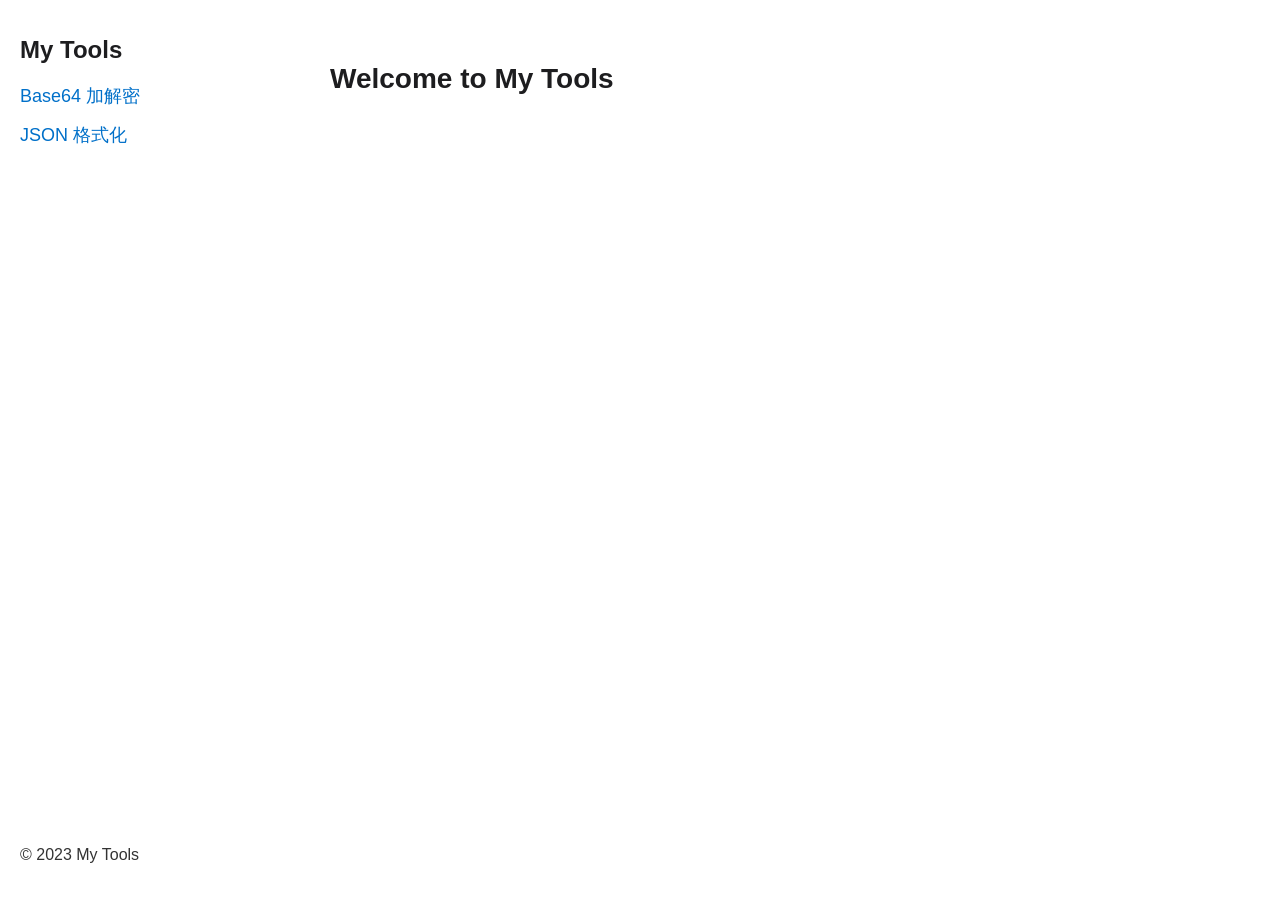
<file: index.html>
<!DOCTYPE html>
<html lang="en">
<head>
    <meta charset="UTF-8">
    <meta name="viewport" content="width=device-width, initial-scale=1.0">
    <title>Tool Index</title>
    <style>
        body {
            font-family: -apple-system, BlinkMacSystemFont, "Segoe UI", Roboto, "Helvetica Neue", Arial, sans-serif;
            margin: 0;
            display: flex;
            height: 100vh;
            color: #333;
            background-color: #f5f5f7;
        }
        .sidebar {
            background-color: #ffffff;
            width: 250px;
            padding: 20px;
            box-shadow: 2px 0 5px rgba(0,0,0,0.1);
            display: flex;
            flex-direction: column;
            justify-content: space-between;
        }
        .sidebar h1 {
            font-size: 24px;
            margin-bottom: 20px;
            color: #1d1d1f;
        }
        .sidebar ul {
            list-style-type: none;
            padding: 0;
        }
        .sidebar li {
            margin: 15px 0;
        }
        .sidebar a {
            text-decoration: none;
            color: #0070c9;
            font-size: 18px;
            transition: color 0.3s;
            cursor: pointer;
        }
        .sidebar a:hover {
            color: #0056a3;
        }
        .content {
            flex-grow: 1;
            padding: 40px;
            background-color: #ffffff;
            overflow: auto;
        }
        .content h2 {
            font-size: 28px;
            color: #1d1d1f;
        }
        iframe {
            width: 100%;
            height: 80%;
            border: none;
            margin-top: 20px;
        }
    </style>
</head>
<body>
    <div class="sidebar">
        <div>
            <h1>My Tools</h1>
            <ul>
                <li><a onclick="loadTool('base64.html')">Base64 加解密</a></li>
                <li><a onclick="loadTool('json.html')">JSON 格式化</a></li>
            </ul>
        </div>
        <div>
            <p>&copy; 2023 My Tools</p>
        </div>
    </div>
    <div class="content">
        <h2>Welcome to My Tools</h2>
        <iframe id="toolFrame" src=""></iframe>
    </div>

    <script>
        function loadTool(tool) {
            document.getElementById('toolFrame').src = tool;
        }
    </script>
</body>
</html>
</file>
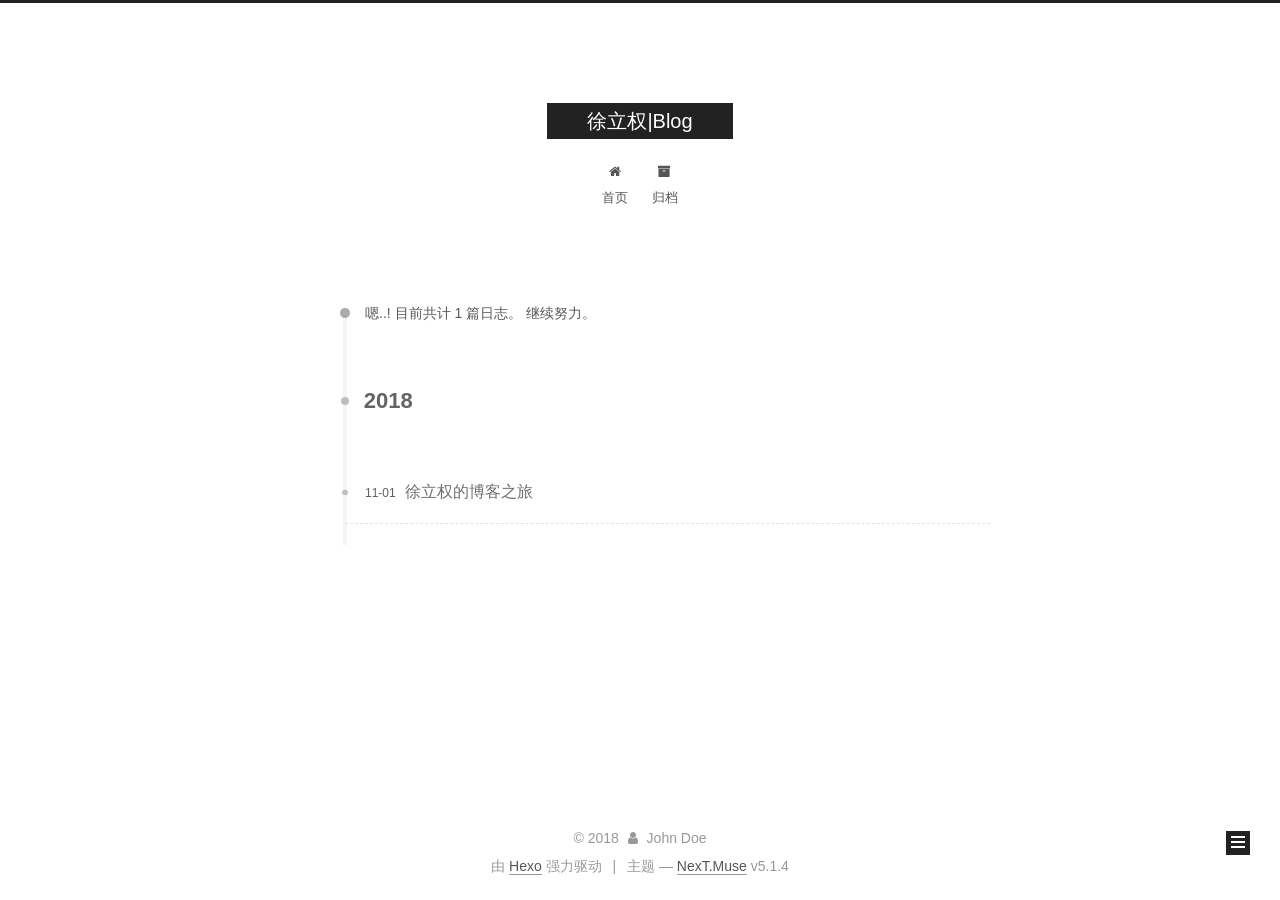
<file: archives/index.html>
<!DOCTYPE html>



  


<html class="theme-next muse use-motion" lang="zh-Hans">
<head><meta name="generator" content="Hexo 3.8.0">
  <meta charset="UTF-8">
<meta http-equiv="X-UA-Compatible" content="IE=edge">
<meta name="viewport" content="width=device-width, initial-scale=1, maximum-scale=1">
<meta name="theme-color" content="#222">









<meta http-equiv="Cache-Control" content="no-transform">
<meta http-equiv="Cache-Control" content="no-siteapp">
















  
  
  <link href="/lib/fancybox/source/jquery.fancybox.css?v=2.1.5" rel="stylesheet" type="text/css">







<link href="/lib/font-awesome/css/font-awesome.min.css?v=4.6.2" rel="stylesheet" type="text/css">

<link href="/css/main.css?v=5.1.4" rel="stylesheet" type="text/css">


  <link rel="apple-touch-icon" sizes="180x180" href="/images/apple-touch-icon-next.png?v=5.1.4">


  <link rel="icon" type="image/png" sizes="32x32" href="/images/favicon-32x32-next.png?v=5.1.4">


  <link rel="icon" type="image/png" sizes="16x16" href="/images/favicon-16x16-next.png?v=5.1.4">


  <link rel="mask-icon" href="/images/logo.svg?v=5.1.4" color="#222">





  <meta name="keywords" content="Hexo, NexT">










<meta property="og:type" content="website">
<meta property="og:title" content="徐立权|Blog">
<meta property="og:url" content="http://yoursite.com/archives/index.html">
<meta property="og:site_name" content="徐立权|Blog">
<meta property="og:locale" content="zh-Hans">
<meta name="twitter:card" content="summary">
<meta name="twitter:title" content="徐立权|Blog">



<script type="text/javascript" id="hexo.configurations">
  var NexT = window.NexT || {};
  var CONFIG = {
    root: '/',
    scheme: 'Muse',
    version: '5.1.4',
    sidebar: {"position":"left","display":"post","offset":12,"b2t":false,"scrollpercent":false,"onmobile":false},
    fancybox: true,
    tabs: true,
    motion: {"enable":true,"async":false,"transition":{"post_block":"fadeIn","post_header":"slideDownIn","post_body":"slideDownIn","coll_header":"slideLeftIn","sidebar":"slideUpIn"}},
    duoshuo: {
      userId: '0',
      author: '博主'
    },
    algolia: {
      applicationID: '',
      apiKey: '',
      indexName: '',
      hits: {"per_page":10},
      labels: {"input_placeholder":"Search for Posts","hits_empty":"We didn't find any results for the search: ${query}","hits_stats":"${hits} results found in ${time} ms"}
    }
  };
</script>



  <link rel="canonical" href="http://yoursite.com/archives/">





  <title>归档 | 徐立权|Blog</title>
  








</head>

<body itemscope="" itemtype="http://schema.org/WebPage" lang="zh-Hans">

  
  
    
  

  <div class="container sidebar-position-left page-archive">
    <div class="headband"></div>

    <header id="header" class="header" itemscope="" itemtype="http://schema.org/WPHeader">
      <div class="header-inner"><div class="site-brand-wrapper">
  <div class="site-meta ">
    

    <div class="custom-logo-site-title">
      <a href="/" class="brand" rel="start">
        <span class="logo-line-before"><i></i></span>
        <span class="site-title">徐立权|Blog</span>
        <span class="logo-line-after"><i></i></span>
      </a>
    </div>
      
        <p class="site-subtitle"></p>
      
  </div>

  <div class="site-nav-toggle">
    <button>
      <span class="btn-bar"></span>
      <span class="btn-bar"></span>
      <span class="btn-bar"></span>
    </button>
  </div>
</div>

<nav class="site-nav">
  

  
    <ul id="menu" class="menu">
      
        
        <li class="menu-item menu-item-home">
          <a href="/" rel="section">
            
              <i class="menu-item-icon fa fa-fw fa-home"></i> <br>
            
            首页
          </a>
        </li>
      
        
        <li class="menu-item menu-item-archives">
          <a href="/archives/" rel="section">
            
              <i class="menu-item-icon fa fa-fw fa-archive"></i> <br>
            
            归档
          </a>
        </li>
      

      
    </ul>
  

  
</nav>



 </div>
    </header>

    <main id="main" class="main">
      <div class="main-inner">
        <div class="content-wrap">
          <div id="content" class="content">
            

  
  
  
  <div class="post-block archive">
    <div id="posts" class="posts-collapse">
      <span class="archive-move-on"></span>

      <span class="archive-page-counter">
        
        
        
          
        
        嗯..! 目前共计 1 篇日志。 继续努力。
      </span>

      

        
        
        

        
          
          <div class="collection-title">
            <h1 class="archive-year" id="archive-year-2018">2018</h1>
          </div>
        
        

        

  <article class="post post-type-normal" itemscope="" itemtype="http://schema.org/Article">
    <header class="post-header">

      <h2 class="post-title">
        
            <a class="post-title-link" href="/2018/11/01/徐立权的博客之旅/" itemprop="url">
              
                <span itemprop="name">徐立权的博客之旅</span>
              
            </a>
        
      </h2>

      <div class="post-meta">
        <time class="post-time" itemprop="dateCreated" datetime="2018-11-01T00:23:23+08:00" content="2018-11-01">
          11-01
        </time>
      </div>

    </header>
  </article>



      

    </div>
  </div>
  
  
  

  



          </div>
          


          

        </div>
        
          
  
  <div class="sidebar-toggle">
    <div class="sidebar-toggle-line-wrap">
      <span class="sidebar-toggle-line sidebar-toggle-line-first"></span>
      <span class="sidebar-toggle-line sidebar-toggle-line-middle"></span>
      <span class="sidebar-toggle-line sidebar-toggle-line-last"></span>
    </div>
  </div>

  <aside id="sidebar" class="sidebar">
    
    <div class="sidebar-inner">

      

      

      <section class="site-overview-wrap sidebar-panel sidebar-panel-active">
        <div class="site-overview">
          <div class="site-author motion-element" itemprop="author" itemscope="" itemtype="http://schema.org/Person">
            
              <p class="site-author-name" itemprop="name">John Doe</p>
              <p class="site-description motion-element" itemprop="description"></p>
          </div>

          <nav class="site-state motion-element">

            
              <div class="site-state-item site-state-posts">
              
                <a href="/archives/">
              
                  <span class="site-state-item-count">1</span>
                  <span class="site-state-item-name">日志</span>
                </a>
              </div>
            

            

            

          </nav>

          

          

          
          

          
          

          

        </div>
      </section>

      

      

    </div>
  </aside>


        
      </div>
    </main>

    <footer id="footer" class="footer">
      <div class="footer-inner">
        <div class="copyright">&copy; <span itemprop="copyrightYear">2018</span>
  <span class="with-love">
    <i class="fa fa-user"></i>
  </span>
  <span class="author" itemprop="copyrightHolder">John Doe</span>

  
</div>


  <div class="powered-by">由 <a class="theme-link" target="_blank" href="https://hexo.io">Hexo</a> 强力驱动</div>



  <span class="post-meta-divider">|</span>



  <div class="theme-info">主题 &mdash; <a class="theme-link" target="_blank" href="https://github.com/iissnan/hexo-theme-next">NexT.Muse</a> v5.1.4</div>




        







        
      </div>
    </footer>

    
      <div class="back-to-top">
        <i class="fa fa-arrow-up"></i>
        
      </div>
    

    

  </div>

  

<script type="text/javascript">
  if (Object.prototype.toString.call(window.Promise) !== '[object Function]') {
    window.Promise = null;
  }
</script>









  












  
  
    <script type="text/javascript" src="/lib/jquery/index.js?v=2.1.3"></script>
  

  
  
    <script type="text/javascript" src="/lib/fastclick/lib/fastclick.min.js?v=1.0.6"></script>
  

  
  
    <script type="text/javascript" src="/lib/jquery_lazyload/jquery.lazyload.js?v=1.9.7"></script>
  

  
  
    <script type="text/javascript" src="/lib/velocity/velocity.min.js?v=1.2.1"></script>
  

  
  
    <script type="text/javascript" src="/lib/velocity/velocity.ui.min.js?v=1.2.1"></script>
  

  
  
    <script type="text/javascript" src="/lib/fancybox/source/jquery.fancybox.pack.js?v=2.1.5"></script>
  


  


  <script type="text/javascript" src="/js/src/utils.js?v=5.1.4"></script>

  <script type="text/javascript" src="/js/src/motion.js?v=5.1.4"></script>



  
  

  

  


  <script type="text/javascript" src="/js/src/bootstrap.js?v=5.1.4"></script>



  


  




	





  





  












  





  

  

  

  
  

  

  

  

</body>
</html>
</file>
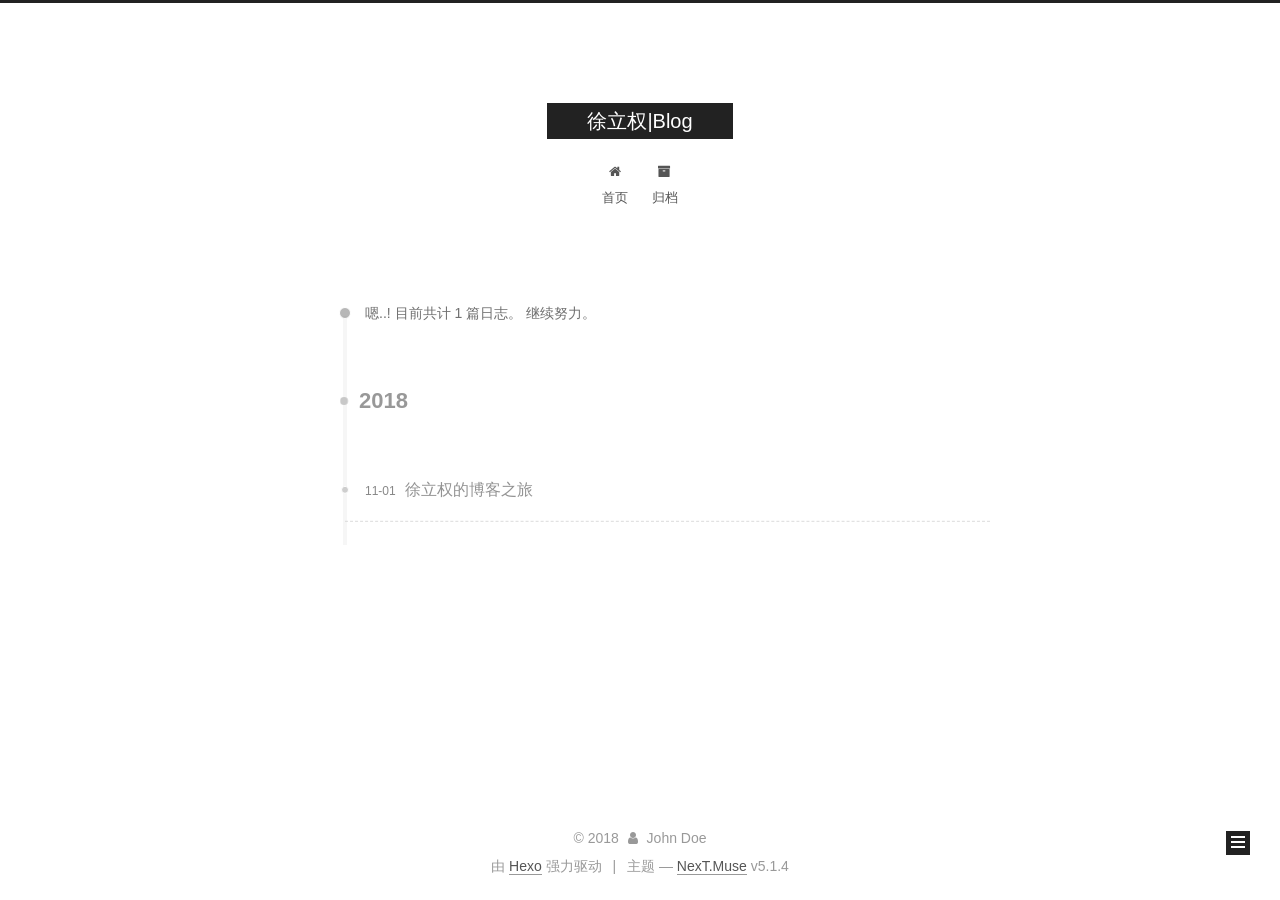
<file: archives/2018/index.html>
<!DOCTYPE html>



  


<html class="theme-next muse use-motion" lang="zh-Hans">
<head><meta name="generator" content="Hexo 3.8.0">
  <meta charset="UTF-8">
<meta http-equiv="X-UA-Compatible" content="IE=edge">
<meta name="viewport" content="width=device-width, initial-scale=1, maximum-scale=1">
<meta name="theme-color" content="#222">









<meta http-equiv="Cache-Control" content="no-transform">
<meta http-equiv="Cache-Control" content="no-siteapp">
















  
  
  <link href="/lib/fancybox/source/jquery.fancybox.css?v=2.1.5" rel="stylesheet" type="text/css">







<link href="/lib/font-awesome/css/font-awesome.min.css?v=4.6.2" rel="stylesheet" type="text/css">

<link href="/css/main.css?v=5.1.4" rel="stylesheet" type="text/css">


  <link rel="apple-touch-icon" sizes="180x180" href="/images/apple-touch-icon-next.png?v=5.1.4">


  <link rel="icon" type="image/png" sizes="32x32" href="/images/favicon-32x32-next.png?v=5.1.4">


  <link rel="icon" type="image/png" sizes="16x16" href="/images/favicon-16x16-next.png?v=5.1.4">


  <link rel="mask-icon" href="/images/logo.svg?v=5.1.4" color="#222">





  <meta name="keywords" content="Hexo, NexT">










<meta property="og:type" content="website">
<meta property="og:title" content="徐立权|Blog">
<meta property="og:url" content="http://yoursite.com/archives/2018/index.html">
<meta property="og:site_name" content="徐立权|Blog">
<meta property="og:locale" content="zh-Hans">
<meta name="twitter:card" content="summary">
<meta name="twitter:title" content="徐立权|Blog">



<script type="text/javascript" id="hexo.configurations">
  var NexT = window.NexT || {};
  var CONFIG = {
    root: '/',
    scheme: 'Muse',
    version: '5.1.4',
    sidebar: {"position":"left","display":"post","offset":12,"b2t":false,"scrollpercent":false,"onmobile":false},
    fancybox: true,
    tabs: true,
    motion: {"enable":true,"async":false,"transition":{"post_block":"fadeIn","post_header":"slideDownIn","post_body":"slideDownIn","coll_header":"slideLeftIn","sidebar":"slideUpIn"}},
    duoshuo: {
      userId: '0',
      author: '博主'
    },
    algolia: {
      applicationID: '',
      apiKey: '',
      indexName: '',
      hits: {"per_page":10},
      labels: {"input_placeholder":"Search for Posts","hits_empty":"We didn't find any results for the search: ${query}","hits_stats":"${hits} results found in ${time} ms"}
    }
  };
</script>



  <link rel="canonical" href="http://yoursite.com/archives/2018/">





  <title>归档 | 徐立权|Blog</title>
  








</head>

<body itemscope="" itemtype="http://schema.org/WebPage" lang="zh-Hans">

  
  
    
  

  <div class="container sidebar-position-left page-archive">
    <div class="headband"></div>

    <header id="header" class="header" itemscope="" itemtype="http://schema.org/WPHeader">
      <div class="header-inner"><div class="site-brand-wrapper">
  <div class="site-meta ">
    

    <div class="custom-logo-site-title">
      <a href="/" class="brand" rel="start">
        <span class="logo-line-before"><i></i></span>
        <span class="site-title">徐立权|Blog</span>
        <span class="logo-line-after"><i></i></span>
      </a>
    </div>
      
        <p class="site-subtitle"></p>
      
  </div>

  <div class="site-nav-toggle">
    <button>
      <span class="btn-bar"></span>
      <span class="btn-bar"></span>
      <span class="btn-bar"></span>
    </button>
  </div>
</div>

<nav class="site-nav">
  

  
    <ul id="menu" class="menu">
      
        
        <li class="menu-item menu-item-home">
          <a href="/" rel="section">
            
              <i class="menu-item-icon fa fa-fw fa-home"></i> <br>
            
            首页
          </a>
        </li>
      
        
        <li class="menu-item menu-item-archives">
          <a href="/archives/" rel="section">
            
              <i class="menu-item-icon fa fa-fw fa-archive"></i> <br>
            
            归档
          </a>
        </li>
      

      
    </ul>
  

  
</nav>



 </div>
    </header>

    <main id="main" class="main">
      <div class="main-inner">
        <div class="content-wrap">
          <div id="content" class="content">
            

  
  
  
  <div class="post-block archive">
    <div id="posts" class="posts-collapse">
      <span class="archive-move-on"></span>

      <span class="archive-page-counter">
        
        
        
          
        
        嗯..! 目前共计 1 篇日志。 继续努力。
      </span>

      

        
        
        

        
          
          <div class="collection-title">
            <h1 class="archive-year" id="archive-year-2018">2018</h1>
          </div>
        
        

        

  <article class="post post-type-normal" itemscope="" itemtype="http://schema.org/Article">
    <header class="post-header">

      <h2 class="post-title">
        
            <a class="post-title-link" href="/2018/11/01/徐立权的博客之旅/" itemprop="url">
              
                <span itemprop="name">徐立权的博客之旅</span>
              
            </a>
        
      </h2>

      <div class="post-meta">
        <time class="post-time" itemprop="dateCreated" datetime="2018-11-01T00:23:23+08:00" content="2018-11-01">
          11-01
        </time>
      </div>

    </header>
  </article>



      

    </div>
  </div>
  
  
  

  



          </div>
          


          

        </div>
        
          
  
  <div class="sidebar-toggle">
    <div class="sidebar-toggle-line-wrap">
      <span class="sidebar-toggle-line sidebar-toggle-line-first"></span>
      <span class="sidebar-toggle-line sidebar-toggle-line-middle"></span>
      <span class="sidebar-toggle-line sidebar-toggle-line-last"></span>
    </div>
  </div>

  <aside id="sidebar" class="sidebar">
    
    <div class="sidebar-inner">

      

      

      <section class="site-overview-wrap sidebar-panel sidebar-panel-active">
        <div class="site-overview">
          <div class="site-author motion-element" itemprop="author" itemscope="" itemtype="http://schema.org/Person">
            
              <p class="site-author-name" itemprop="name">John Doe</p>
              <p class="site-description motion-element" itemprop="description"></p>
          </div>

          <nav class="site-state motion-element">

            
              <div class="site-state-item site-state-posts">
              
                <a href="/archives/">
              
                  <span class="site-state-item-count">1</span>
                  <span class="site-state-item-name">日志</span>
                </a>
              </div>
            

            

            

          </nav>

          

          

          
          

          
          

          

        </div>
      </section>

      

      

    </div>
  </aside>


        
      </div>
    </main>

    <footer id="footer" class="footer">
      <div class="footer-inner">
        <div class="copyright">&copy; <span itemprop="copyrightYear">2018</span>
  <span class="with-love">
    <i class="fa fa-user"></i>
  </span>
  <span class="author" itemprop="copyrightHolder">John Doe</span>

  
</div>


  <div class="powered-by">由 <a class="theme-link" target="_blank" href="https://hexo.io">Hexo</a> 强力驱动</div>



  <span class="post-meta-divider">|</span>



  <div class="theme-info">主题 &mdash; <a class="theme-link" target="_blank" href="https://github.com/iissnan/hexo-theme-next">NexT.Muse</a> v5.1.4</div>




        







        
      </div>
    </footer>

    
      <div class="back-to-top">
        <i class="fa fa-arrow-up"></i>
        
      </div>
    

    

  </div>

  

<script type="text/javascript">
  if (Object.prototype.toString.call(window.Promise) !== '[object Function]') {
    window.Promise = null;
  }
</script>









  












  
  
    <script type="text/javascript" src="/lib/jquery/index.js?v=2.1.3"></script>
  

  
  
    <script type="text/javascript" src="/lib/fastclick/lib/fastclick.min.js?v=1.0.6"></script>
  

  
  
    <script type="text/javascript" src="/lib/jquery_lazyload/jquery.lazyload.js?v=1.9.7"></script>
  

  
  
    <script type="text/javascript" src="/lib/velocity/velocity.min.js?v=1.2.1"></script>
  

  
  
    <script type="text/javascript" src="/lib/velocity/velocity.ui.min.js?v=1.2.1"></script>
  

  
  
    <script type="text/javascript" src="/lib/fancybox/source/jquery.fancybox.pack.js?v=2.1.5"></script>
  


  


  <script type="text/javascript" src="/js/src/utils.js?v=5.1.4"></script>

  <script type="text/javascript" src="/js/src/motion.js?v=5.1.4"></script>



  
  

  

  


  <script type="text/javascript" src="/js/src/bootstrap.js?v=5.1.4"></script>



  


  




	





  





  












  





  

  

  

  
  

  

  

  

</body>
</html>
</file>
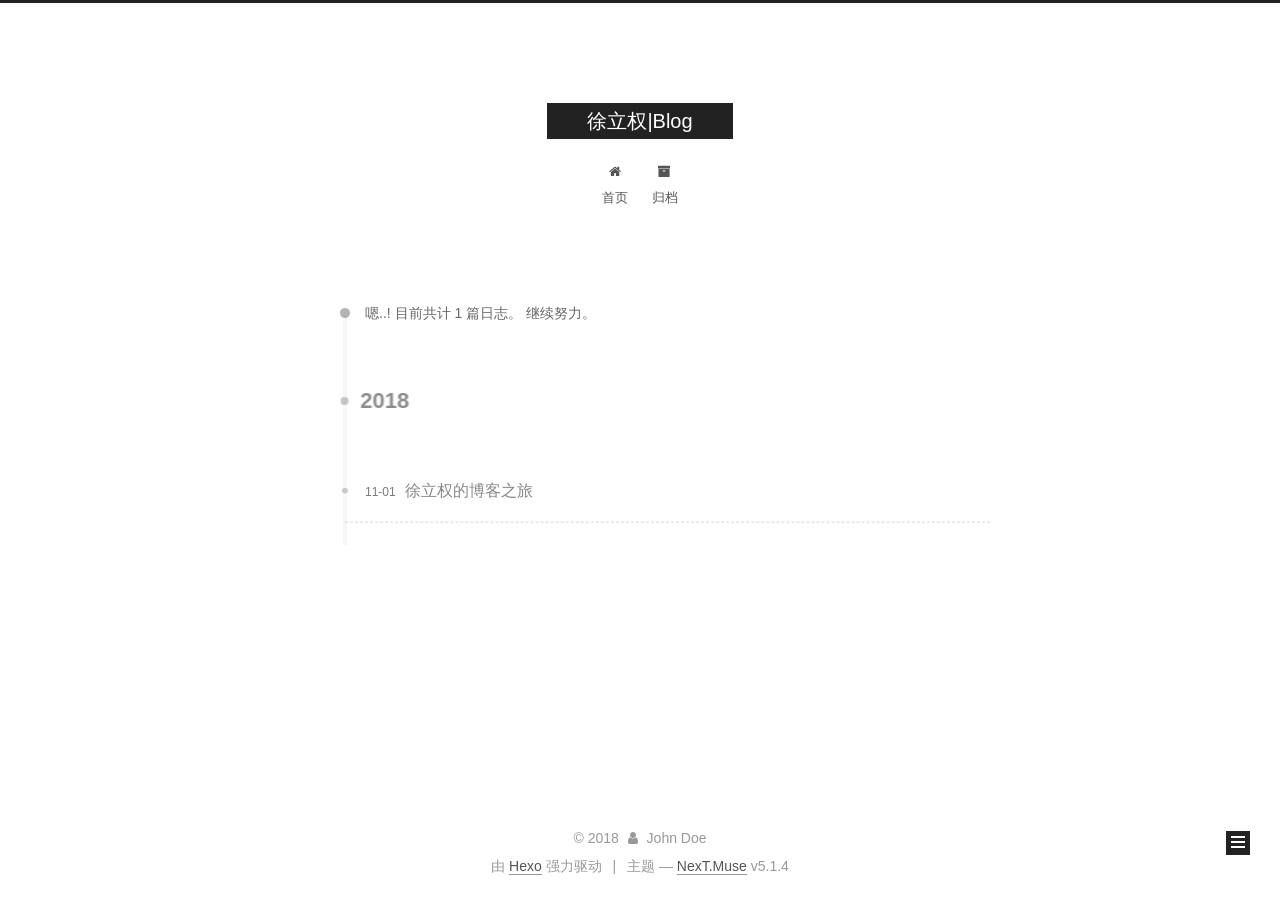
<file: archives/2018/11/index.html>
<!DOCTYPE html>



  


<html class="theme-next muse use-motion" lang="zh-Hans">
<head><meta name="generator" content="Hexo 3.8.0">
  <meta charset="UTF-8">
<meta http-equiv="X-UA-Compatible" content="IE=edge">
<meta name="viewport" content="width=device-width, initial-scale=1, maximum-scale=1">
<meta name="theme-color" content="#222">









<meta http-equiv="Cache-Control" content="no-transform">
<meta http-equiv="Cache-Control" content="no-siteapp">
















  
  
  <link href="/lib/fancybox/source/jquery.fancybox.css?v=2.1.5" rel="stylesheet" type="text/css">







<link href="/lib/font-awesome/css/font-awesome.min.css?v=4.6.2" rel="stylesheet" type="text/css">

<link href="/css/main.css?v=5.1.4" rel="stylesheet" type="text/css">


  <link rel="apple-touch-icon" sizes="180x180" href="/images/apple-touch-icon-next.png?v=5.1.4">


  <link rel="icon" type="image/png" sizes="32x32" href="/images/favicon-32x32-next.png?v=5.1.4">


  <link rel="icon" type="image/png" sizes="16x16" href="/images/favicon-16x16-next.png?v=5.1.4">


  <link rel="mask-icon" href="/images/logo.svg?v=5.1.4" color="#222">





  <meta name="keywords" content="Hexo, NexT">










<meta property="og:type" content="website">
<meta property="og:title" content="徐立权|Blog">
<meta property="og:url" content="http://yoursite.com/archives/2018/11/index.html">
<meta property="og:site_name" content="徐立权|Blog">
<meta property="og:locale" content="zh-Hans">
<meta name="twitter:card" content="summary">
<meta name="twitter:title" content="徐立权|Blog">



<script type="text/javascript" id="hexo.configurations">
  var NexT = window.NexT || {};
  var CONFIG = {
    root: '/',
    scheme: 'Muse',
    version: '5.1.4',
    sidebar: {"position":"left","display":"post","offset":12,"b2t":false,"scrollpercent":false,"onmobile":false},
    fancybox: true,
    tabs: true,
    motion: {"enable":true,"async":false,"transition":{"post_block":"fadeIn","post_header":"slideDownIn","post_body":"slideDownIn","coll_header":"slideLeftIn","sidebar":"slideUpIn"}},
    duoshuo: {
      userId: '0',
      author: '博主'
    },
    algolia: {
      applicationID: '',
      apiKey: '',
      indexName: '',
      hits: {"per_page":10},
      labels: {"input_placeholder":"Search for Posts","hits_empty":"We didn't find any results for the search: ${query}","hits_stats":"${hits} results found in ${time} ms"}
    }
  };
</script>



  <link rel="canonical" href="http://yoursite.com/archives/2018/11/">





  <title>归档 | 徐立权|Blog</title>
  








</head>

<body itemscope="" itemtype="http://schema.org/WebPage" lang="zh-Hans">

  
  
    
  

  <div class="container sidebar-position-left page-archive">
    <div class="headband"></div>

    <header id="header" class="header" itemscope="" itemtype="http://schema.org/WPHeader">
      <div class="header-inner"><div class="site-brand-wrapper">
  <div class="site-meta ">
    

    <div class="custom-logo-site-title">
      <a href="/" class="brand" rel="start">
        <span class="logo-line-before"><i></i></span>
        <span class="site-title">徐立权|Blog</span>
        <span class="logo-line-after"><i></i></span>
      </a>
    </div>
      
        <p class="site-subtitle"></p>
      
  </div>

  <div class="site-nav-toggle">
    <button>
      <span class="btn-bar"></span>
      <span class="btn-bar"></span>
      <span class="btn-bar"></span>
    </button>
  </div>
</div>

<nav class="site-nav">
  

  
    <ul id="menu" class="menu">
      
        
        <li class="menu-item menu-item-home">
          <a href="/" rel="section">
            
              <i class="menu-item-icon fa fa-fw fa-home"></i> <br>
            
            首页
          </a>
        </li>
      
        
        <li class="menu-item menu-item-archives">
          <a href="/archives/" rel="section">
            
              <i class="menu-item-icon fa fa-fw fa-archive"></i> <br>
            
            归档
          </a>
        </li>
      

      
    </ul>
  

  
</nav>



 </div>
    </header>

    <main id="main" class="main">
      <div class="main-inner">
        <div class="content-wrap">
          <div id="content" class="content">
            

  
  
  
  <div class="post-block archive">
    <div id="posts" class="posts-collapse">
      <span class="archive-move-on"></span>

      <span class="archive-page-counter">
        
        
        
          
        
        嗯..! 目前共计 1 篇日志。 继续努力。
      </span>

      

        
        
        

        
          
          <div class="collection-title">
            <h1 class="archive-year" id="archive-year-2018">2018</h1>
          </div>
        
        

        

  <article class="post post-type-normal" itemscope="" itemtype="http://schema.org/Article">
    <header class="post-header">

      <h2 class="post-title">
        
            <a class="post-title-link" href="/2018/11/01/徐立权的博客之旅/" itemprop="url">
              
                <span itemprop="name">徐立权的博客之旅</span>
              
            </a>
        
      </h2>

      <div class="post-meta">
        <time class="post-time" itemprop="dateCreated" datetime="2018-11-01T00:23:23+08:00" content="2018-11-01">
          11-01
        </time>
      </div>

    </header>
  </article>



      

    </div>
  </div>
  
  
  

  



          </div>
          


          

        </div>
        
          
  
  <div class="sidebar-toggle">
    <div class="sidebar-toggle-line-wrap">
      <span class="sidebar-toggle-line sidebar-toggle-line-first"></span>
      <span class="sidebar-toggle-line sidebar-toggle-line-middle"></span>
      <span class="sidebar-toggle-line sidebar-toggle-line-last"></span>
    </div>
  </div>

  <aside id="sidebar" class="sidebar">
    
    <div class="sidebar-inner">

      

      

      <section class="site-overview-wrap sidebar-panel sidebar-panel-active">
        <div class="site-overview">
          <div class="site-author motion-element" itemprop="author" itemscope="" itemtype="http://schema.org/Person">
            
              <p class="site-author-name" itemprop="name">John Doe</p>
              <p class="site-description motion-element" itemprop="description"></p>
          </div>

          <nav class="site-state motion-element">

            
              <div class="site-state-item site-state-posts">
              
                <a href="/archives/">
              
                  <span class="site-state-item-count">1</span>
                  <span class="site-state-item-name">日志</span>
                </a>
              </div>
            

            

            

          </nav>

          

          

          
          

          
          

          

        </div>
      </section>

      

      

    </div>
  </aside>


        
      </div>
    </main>

    <footer id="footer" class="footer">
      <div class="footer-inner">
        <div class="copyright">&copy; <span itemprop="copyrightYear">2018</span>
  <span class="with-love">
    <i class="fa fa-user"></i>
  </span>
  <span class="author" itemprop="copyrightHolder">John Doe</span>

  
</div>


  <div class="powered-by">由 <a class="theme-link" target="_blank" href="https://hexo.io">Hexo</a> 强力驱动</div>



  <span class="post-meta-divider">|</span>



  <div class="theme-info">主题 &mdash; <a class="theme-link" target="_blank" href="https://github.com/iissnan/hexo-theme-next">NexT.Muse</a> v5.1.4</div>




        







        
      </div>
    </footer>

    
      <div class="back-to-top">
        <i class="fa fa-arrow-up"></i>
        
      </div>
    

    

  </div>

  

<script type="text/javascript">
  if (Object.prototype.toString.call(window.Promise) !== '[object Function]') {
    window.Promise = null;
  }
</script>









  












  
  
    <script type="text/javascript" src="/lib/jquery/index.js?v=2.1.3"></script>
  

  
  
    <script type="text/javascript" src="/lib/fastclick/lib/fastclick.min.js?v=1.0.6"></script>
  

  
  
    <script type="text/javascript" src="/lib/jquery_lazyload/jquery.lazyload.js?v=1.9.7"></script>
  

  
  
    <script type="text/javascript" src="/lib/velocity/velocity.min.js?v=1.2.1"></script>
  

  
  
    <script type="text/javascript" src="/lib/velocity/velocity.ui.min.js?v=1.2.1"></script>
  

  
  
    <script type="text/javascript" src="/lib/fancybox/source/jquery.fancybox.pack.js?v=2.1.5"></script>
  


  


  <script type="text/javascript" src="/js/src/utils.js?v=5.1.4"></script>

  <script type="text/javascript" src="/js/src/motion.js?v=5.1.4"></script>



  
  

  

  


  <script type="text/javascript" src="/js/src/bootstrap.js?v=5.1.4"></script>



  


  




	





  





  












  





  

  

  

  
  

  

  

  

</body>
</html>
</file>
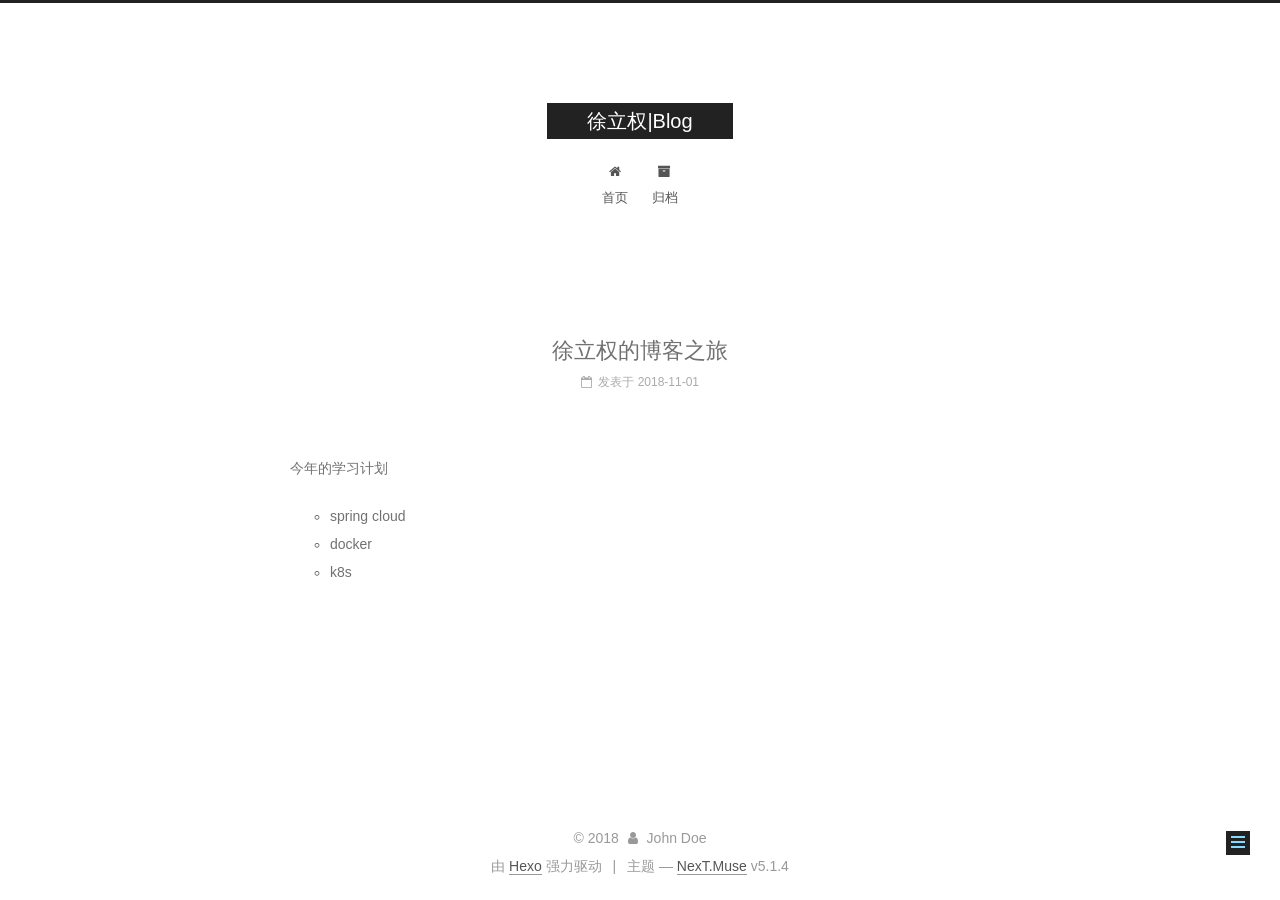
<file: 2018/11/01/徐立权的博客之旅/index.html>
<!DOCTYPE html>



  


<html class="theme-next muse use-motion" lang="zh-Hans">
<head><meta name="generator" content="Hexo 3.8.0">
  <meta charset="UTF-8">
<meta http-equiv="X-UA-Compatible" content="IE=edge">
<meta name="viewport" content="width=device-width, initial-scale=1, maximum-scale=1">
<meta name="theme-color" content="#222">









<meta http-equiv="Cache-Control" content="no-transform">
<meta http-equiv="Cache-Control" content="no-siteapp">
















  
  
  <link href="/lib/fancybox/source/jquery.fancybox.css?v=2.1.5" rel="stylesheet" type="text/css">







<link href="/lib/font-awesome/css/font-awesome.min.css?v=4.6.2" rel="stylesheet" type="text/css">

<link href="/css/main.css?v=5.1.4" rel="stylesheet" type="text/css">


  <link rel="apple-touch-icon" sizes="180x180" href="/images/apple-touch-icon-next.png?v=5.1.4">


  <link rel="icon" type="image/png" sizes="32x32" href="/images/favicon-32x32-next.png?v=5.1.4">


  <link rel="icon" type="image/png" sizes="16x16" href="/images/favicon-16x16-next.png?v=5.1.4">


  <link rel="mask-icon" href="/images/logo.svg?v=5.1.4" color="#222">





  <meta name="keywords" content="Hexo, NexT">










<meta name="description" content="今年的学习计划  spring cloud docker k8s">
<meta property="og:type" content="article">
<meta property="og:title" content="徐立权的博客之旅">
<meta property="og:url" content="http://yoursite.com/2018/11/01/徐立权的博客之旅/index.html">
<meta property="og:site_name" content="徐立权|Blog">
<meta property="og:description" content="今年的学习计划  spring cloud docker k8s">
<meta property="og:locale" content="zh-Hans">
<meta property="og:updated_time" content="2018-10-31T16:33:12.107Z">
<meta name="twitter:card" content="summary">
<meta name="twitter:title" content="徐立权的博客之旅">
<meta name="twitter:description" content="今年的学习计划  spring cloud docker k8s">



<script type="text/javascript" id="hexo.configurations">
  var NexT = window.NexT || {};
  var CONFIG = {
    root: '/',
    scheme: 'Muse',
    version: '5.1.4',
    sidebar: {"position":"left","display":"post","offset":12,"b2t":false,"scrollpercent":false,"onmobile":false},
    fancybox: true,
    tabs: true,
    motion: {"enable":true,"async":false,"transition":{"post_block":"fadeIn","post_header":"slideDownIn","post_body":"slideDownIn","coll_header":"slideLeftIn","sidebar":"slideUpIn"}},
    duoshuo: {
      userId: '0',
      author: '博主'
    },
    algolia: {
      applicationID: '',
      apiKey: '',
      indexName: '',
      hits: {"per_page":10},
      labels: {"input_placeholder":"Search for Posts","hits_empty":"We didn't find any results for the search: ${query}","hits_stats":"${hits} results found in ${time} ms"}
    }
  };
</script>



  <link rel="canonical" href="http://yoursite.com/2018/11/01/徐立权的博客之旅/">





  <title>徐立权的博客之旅 | 徐立权|Blog</title>
  








</head>

<body itemscope="" itemtype="http://schema.org/WebPage" lang="zh-Hans">

  
  
    
  

  <div class="container sidebar-position-left page-post-detail">
    <div class="headband"></div>

    <header id="header" class="header" itemscope="" itemtype="http://schema.org/WPHeader">
      <div class="header-inner"><div class="site-brand-wrapper">
  <div class="site-meta ">
    

    <div class="custom-logo-site-title">
      <a href="/" class="brand" rel="start">
        <span class="logo-line-before"><i></i></span>
        <span class="site-title">徐立权|Blog</span>
        <span class="logo-line-after"><i></i></span>
      </a>
    </div>
      
        <p class="site-subtitle"></p>
      
  </div>

  <div class="site-nav-toggle">
    <button>
      <span class="btn-bar"></span>
      <span class="btn-bar"></span>
      <span class="btn-bar"></span>
    </button>
  </div>
</div>

<nav class="site-nav">
  

  
    <ul id="menu" class="menu">
      
        
        <li class="menu-item menu-item-home">
          <a href="/" rel="section">
            
              <i class="menu-item-icon fa fa-fw fa-home"></i> <br>
            
            首页
          </a>
        </li>
      
        
        <li class="menu-item menu-item-archives">
          <a href="/archives/" rel="section">
            
              <i class="menu-item-icon fa fa-fw fa-archive"></i> <br>
            
            归档
          </a>
        </li>
      

      
    </ul>
  

  
</nav>



 </div>
    </header>

    <main id="main" class="main">
      <div class="main-inner">
        <div class="content-wrap">
          <div id="content" class="content">
            

  <div id="posts" class="posts-expand">
    

  

  
  
  

  <article class="post post-type-normal" itemscope="" itemtype="http://schema.org/Article">
  
  
  
  <div class="post-block">
    <link itemprop="mainEntityOfPage" href="http://yoursite.com/2018/11/01/徐立权的博客之旅/">

    <span hidden itemprop="author" itemscope="" itemtype="http://schema.org/Person">
      <meta itemprop="name" content="John Doe">
      <meta itemprop="description" content="">
      <meta itemprop="image" content="/images/avatar.gif">
    </span>

    <span hidden itemprop="publisher" itemscope="" itemtype="http://schema.org/Organization">
      <meta itemprop="name" content="徐立权|Blog">
    </span>

    
      <header class="post-header">

        
        
          <h1 class="post-title" itemprop="name headline">徐立权的博客之旅</h1>
        

        <div class="post-meta">
          <span class="post-time">
            
              <span class="post-meta-item-icon">
                <i class="fa fa-calendar-o"></i>
              </span>
              
                <span class="post-meta-item-text">发表于</span>
              
              <time title="创建于" itemprop="dateCreated datePublished" datetime="2018-11-01T00:23:23+08:00">
                2018-11-01
              </time>
            

            

            
          </span>

          

          
            
          

          
          

          

          

          

        </div>
      </header>
    

    
    
    
    <div class="post-body" itemprop="articleBody">

      
      

      
        <p>今年的学习计划</p>
<ul>
<li>spring cloud</li>
<li>docker</li>
<li>k8s</li>
</ul>

      
    </div>
    
    
    

    

    

    

    <footer class="post-footer">
      

      
      
      

      

      
      
    </footer>
  </div>
  
  
  
  </article>



    <div class="post-spread">
      
    </div>
  </div>


          </div>
          


          

  



        </div>
        
          
  
  <div class="sidebar-toggle">
    <div class="sidebar-toggle-line-wrap">
      <span class="sidebar-toggle-line sidebar-toggle-line-first"></span>
      <span class="sidebar-toggle-line sidebar-toggle-line-middle"></span>
      <span class="sidebar-toggle-line sidebar-toggle-line-last"></span>
    </div>
  </div>

  <aside id="sidebar" class="sidebar">
    
    <div class="sidebar-inner">

      

      

      <section class="site-overview-wrap sidebar-panel sidebar-panel-active">
        <div class="site-overview">
          <div class="site-author motion-element" itemprop="author" itemscope="" itemtype="http://schema.org/Person">
            
              <p class="site-author-name" itemprop="name">John Doe</p>
              <p class="site-description motion-element" itemprop="description"></p>
          </div>

          <nav class="site-state motion-element">

            
              <div class="site-state-item site-state-posts">
              
                <a href="/archives/">
              
                  <span class="site-state-item-count">1</span>
                  <span class="site-state-item-name">日志</span>
                </a>
              </div>
            

            

            

          </nav>

          

          

          
          

          
          

          

        </div>
      </section>

      

      

    </div>
  </aside>


        
      </div>
    </main>

    <footer id="footer" class="footer">
      <div class="footer-inner">
        <div class="copyright">&copy; <span itemprop="copyrightYear">2018</span>
  <span class="with-love">
    <i class="fa fa-user"></i>
  </span>
  <span class="author" itemprop="copyrightHolder">John Doe</span>

  
</div>


  <div class="powered-by">由 <a class="theme-link" target="_blank" href="https://hexo.io">Hexo</a> 强力驱动</div>



  <span class="post-meta-divider">|</span>



  <div class="theme-info">主题 &mdash; <a class="theme-link" target="_blank" href="https://github.com/iissnan/hexo-theme-next">NexT.Muse</a> v5.1.4</div>




        







        
      </div>
    </footer>

    
      <div class="back-to-top">
        <i class="fa fa-arrow-up"></i>
        
      </div>
    

    

  </div>

  

<script type="text/javascript">
  if (Object.prototype.toString.call(window.Promise) !== '[object Function]') {
    window.Promise = null;
  }
</script>









  












  
  
    <script type="text/javascript" src="/lib/jquery/index.js?v=2.1.3"></script>
  

  
  
    <script type="text/javascript" src="/lib/fastclick/lib/fastclick.min.js?v=1.0.6"></script>
  

  
  
    <script type="text/javascript" src="/lib/jquery_lazyload/jquery.lazyload.js?v=1.9.7"></script>
  

  
  
    <script type="text/javascript" src="/lib/velocity/velocity.min.js?v=1.2.1"></script>
  

  
  
    <script type="text/javascript" src="/lib/velocity/velocity.ui.min.js?v=1.2.1"></script>
  

  
  
    <script type="text/javascript" src="/lib/fancybox/source/jquery.fancybox.pack.js?v=2.1.5"></script>
  


  


  <script type="text/javascript" src="/js/src/utils.js?v=5.1.4"></script>

  <script type="text/javascript" src="/js/src/motion.js?v=5.1.4"></script>



  
  

  
  <script type="text/javascript" src="/js/src/scrollspy.js?v=5.1.4"></script>
<script type="text/javascript" src="/js/src/post-details.js?v=5.1.4"></script>



  


  <script type="text/javascript" src="/js/src/bootstrap.js?v=5.1.4"></script>



  


  




	





  





  












  





  

  

  

  
  

  

  

  

</body>
</html>
</file>
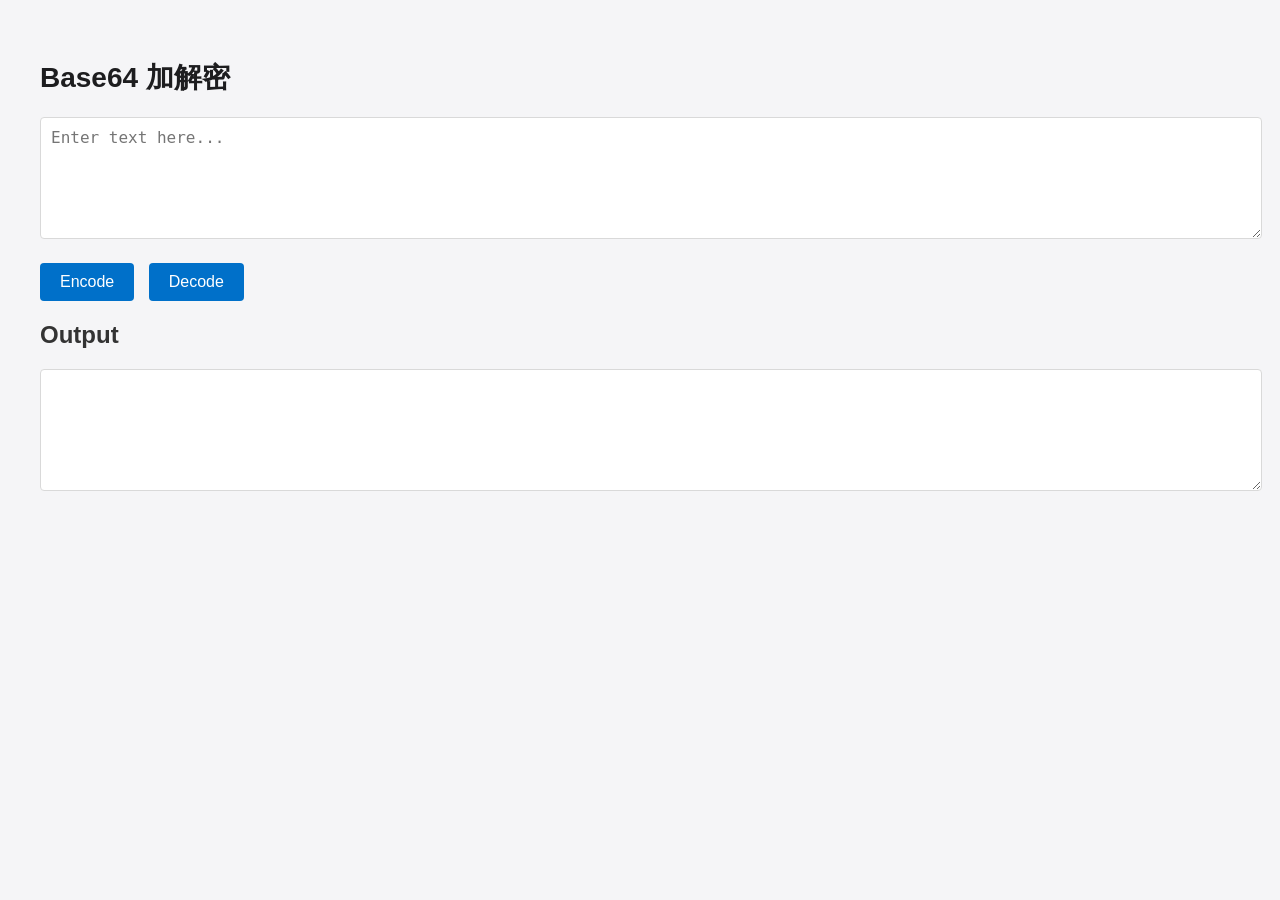
<file: base64.html>
<!DOCTYPE html>
<html lang="en">
<head>
    <meta charset="UTF-8">
    <meta name="viewport" content="width=device-width, initial-scale=1.0">
    <title>Base64 加解密</title>
    <style>
        body {
            font-family: -apple-system, BlinkMacSystemFont, "Segoe UI", Roboto, "Helvetica Neue", Arial, sans-serif;
            margin: 0;
            padding: 40px;
            background-color: #f5f5f7;
            color: #333;
        }
        h1 {
            font-size: 28px;
            color: #1d1d1f;
            margin-bottom: 20px;
        }
        textarea {
            width: 100%;
            height: 100px;
            margin-bottom: 20px;
            padding: 10px;
            border: 1px solid #d9d9d9;
            border-radius: 4px;
            font-size: 16px;
            font-family: Monaco, Menlo, 'Ubuntu Mono', Consolas, source-code-pro, monospace;
            transition: border-color 0.3s;
        }
        textarea:focus {
            border-color: #0070c9;
            box-shadow: 0 0 0 2px rgba(0,112,201,0.2);
            outline: none;
        }
        button {
            padding: 10px 20px;
            margin-right: 10px;
            border: none;
            border-radius: 4px;
            background-color: #0070c9;
            color: white;
            font-size: 16px;
            cursor: pointer;
            transition: background-color 0.3s;
        }
        button:hover {
            background-color: #0056a3;
        }
    </style>
</head>
<body>
    <h1>Base64 加解密</h1>
    <textarea id="inputText" placeholder="Enter text here..."></textarea>
    <br>
    <button onclick="encodeBase64()">Encode</button>
    <button onclick="decodeBase64()">Decode</button>
    <h2>Output</h2>
    <textarea id="outputText" readonly></textarea>

    <script>
        function encodeBase64() {
            const input = document.getElementById('inputText').value;
            const encoded = btoa(input);
            document.getElementById('outputText').value = encoded;
        }

        function decodeBase64() {
            const input = document.getElementById('inputText').value;
            try {
                const decoded = atob(input);
                document.getElementById('outputText').value = decoded;
            } catch (e) {
                document.getElementById('outputText').value = 'Invalid Base64 string';
            }
        }
    </script>
</body>
</html>
</file>
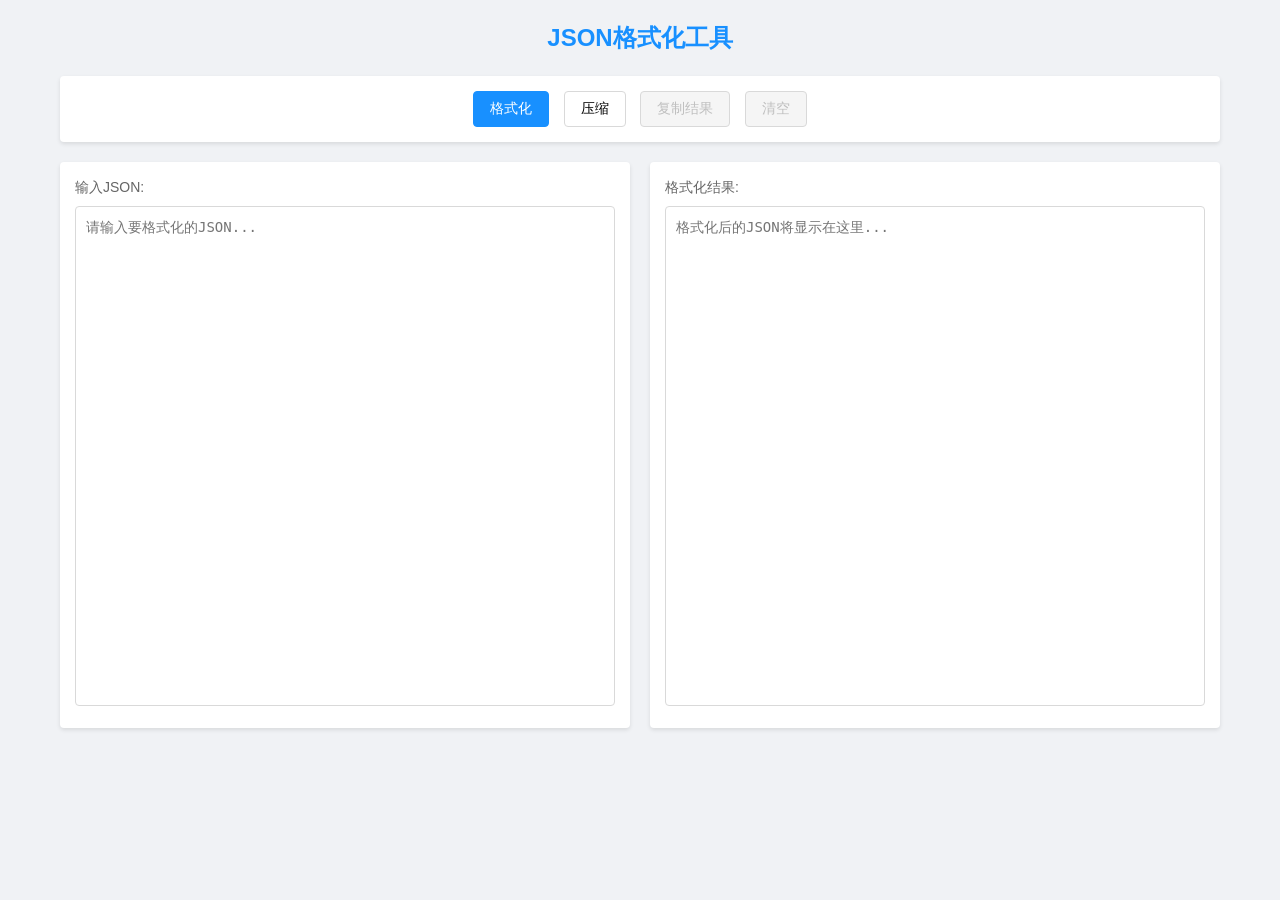
<file: json-formatter.html>
<!DOCTYPE html>
<html lang="zh-CN">
<head>
    <meta charset="UTF-8">
    <meta name="viewport" content="width=device-width, initial-scale=1.0">
    <title>JSON格式化工具</title>
    <style>
        * {
            margin: 0;
            padding: 0;
            box-sizing: border-box;
        }

        body {
            font-family: -apple-system, BlinkMacSystemFont, 'Segoe UI', Roboto, 'Helvetica Neue', Arial, sans-serif;
            line-height: 1.5;
            background-color: #f0f2f5;
            color: #333;
        }

        .container {
            max-width: 1200px;
            margin: 0 auto;
            padding: 20px;
        }

        .header {
            text-align: center;
            margin-bottom: 20px;
        }

        .header h1 {
            color: #1890ff;
            font-size: 24px;
            margin-bottom: 10px;
        }

        .toolbar {
            background: #fff;
            padding: 15px;
            border-radius: 4px;
            margin-bottom: 20px;
            text-align: center;
            box-shadow: 0 2px 4px rgba(0,0,0,0.1);
        }

        .btn {
            padding: 8px 16px;
            margin: 0 5px;
            border: 1px solid #d9d9d9;
            border-radius: 4px;
            background: #fff;
            cursor: pointer;
            font-size: 14px;
            transition: all 0.3s;
            outline: none;
        }

        .btn:hover {
            border-color: #1890ff;
            color: #1890ff;
        }

        .btn-primary {
            background: #1890ff;
            border-color: #1890ff;
            color: #fff;
        }

        .btn-primary:hover {
            background: #40a9ff;
            border-color: #40a9ff;
            color: #fff;
        }

        .btn:disabled {
            background: #f5f5f5;
            border-color: #d9d9d9;
            color: #bfbfbf;
            cursor: not-allowed;
        }

        .editor-container {
            display: flex;
            gap: 20px;
            margin-bottom: 20px;
        }

        @media (max-width: 768px) {
            .editor-container {
                flex-direction: column;
            }
        }

        .editor-box {
            flex: 1;
            background: #fff;
            border-radius: 4px;
            padding: 15px;
            box-shadow: 0 2px 4px rgba(0,0,0,0.1);
        }

        .editor-label {
            font-size: 14px;
            color: #666;
            margin-bottom: 8px;
        }

        .editor {
            width: 100%;
            height: 500px;
            padding: 10px;
            border: 1px solid #d9d9d9;
            border-radius: 4px;
            font-family: Monaco, Menlo, 'Ubuntu Mono', Consolas, source-code-pro, monospace;
            font-size: 14px;
            line-height: 1.5;
            resize: none;
            outline: none;
            transition: all 0.3s;
        }

        .editor:focus {
            border-color: #1890ff;
            box-shadow: 0 0 0 2px rgba(24,144,255,0.2);
        }

        .editor.error {
            border-color: #ff4d4f;
        }

        .editor.error:focus {
            box-shadow: 0 0 0 2px rgba(255,77,79,0.2);
        }

        .error-message {
            color: #ff4d4f;
            padding: 8px 12px;
            background-color: #fff1f0;
            border: 1px solid #ffccc7;
            border-radius: 4px;
            margin-top: 10px;
            display: none;
        }

        .message {
            position: fixed;
            top: 20px;
            left: 50%;
            transform: translateX(-50%);
            padding: 10px 20px;
            border-radius: 4px;
            background: #f6ffed;
            border: 1px solid #b7eb8f;
            color: #52c41a;
            display: none;
            z-index: 1000;
            box-shadow: 0 2px 8px rgba(0,0,0,0.15);
        }

        .message.error {
            background: #fff1f0;
            border-color: #ffccc7;
            color: #ff4d4f;
        }
    </style>
</head>
<body>
    <div class="container">
        <div class="header">
            <h1>JSON格式化工具</h1>
        </div>

        <div class="toolbar">
            <button class="btn btn-primary" onclick="formatJSON(false)">格式化</button>
            <button class="btn" onclick="formatJSON(true)">压缩</button>
            <button class="btn" onclick="copyToClipboard()" id="copyBtn" disabled>复制结果</button>
            <button class="btn" onclick="clearAll()" id="clearBtn" disabled>清空</button>
        </div>

        <div class="editor-container">
            <div class="editor-box">
                <div class="editor-label">输入JSON:</div>
                <textarea id="input" class="editor" placeholder="请输入要格式化的JSON..."></textarea>
            </div>
            <div class="editor-box">
                <div class="editor-label">格式化结果:</div>
                <textarea id="output" class="editor" readonly placeholder="格式化后的JSON将显示在这里..."></textarea>
            </div>
        </div>

        <div id="errorMsg" class="error-message"></div>
    </div>

    <div id="message" class="message"></div>

    <script>
        const input = document.getElementById('input');
        const output = document.getElementById('output');
        const errorMsg = document.getElementById('errorMsg');
        const copyBtn = document.getElementById('copyBtn');
        const clearBtn = document.getElementById('clearBtn');
        const messageEl = document.getElementById('message');

        // 显示消息提示
        function showMessage(text, isError = false) {
            messageEl.textContent = text;
            messageEl.className = `message${isError ? ' error' : ''}`;
            messageEl.style.display = 'block';
            setTimeout(() => {
                messageEl.style.display = 'none';
            }, 3000);
        }

        // 格式化JSON
        function formatJSON(compress = false) {
            const value = input.value.trim();
            
            if (!value) {
                output.value = '';
                errorMsg.style.display = 'none';
                input.classList.remove('error');
                return;
            }

            try {
                const obj = JSON.parse(value);
                const formatted = JSON.stringify(obj, null, compress ? 0 : 2);
                output.value = formatted;
                errorMsg.style.display = 'none';
                input.classList.remove('error');
                copyBtn.disabled = false;
                showMessage(compress ? '压缩成功' : '格式化成功');
            } catch (e) {
                input.classList.add('error');
                errorMsg.textContent = '无效的JSON格式';
                errorMsg.style.display = 'block';
                showMessage('无效的JSON格式', true);
            }
        }

        // 复制到剪贴板
        function copyToClipboard() {
            if (!output.value) return;
            
            navigator.clipboard.writeText(output.value)
                .then(() => showMessage('复制成功'))
                .catch(() => showMessage('复制失败', true));
        }

        // 清空所有内容
        function clearAll() {
            input.value = '';
            output.value = '';
            errorMsg.style.display = 'none';
            input.classList.remove('error');
            copyBtn.disabled = true;
            clearBtn.disabled = true;
        }

        // 监听输入变化
        input.addEventListener('input', function() {
            clearBtn.disabled = !this.value;
            if (!this.value) {
                output.value = '';
                errorMsg.style.display = 'none';
                this.classList.remove('error');
                copyBtn.disabled = true;
            }
        });
    </script>
</body>
</html>
</file>
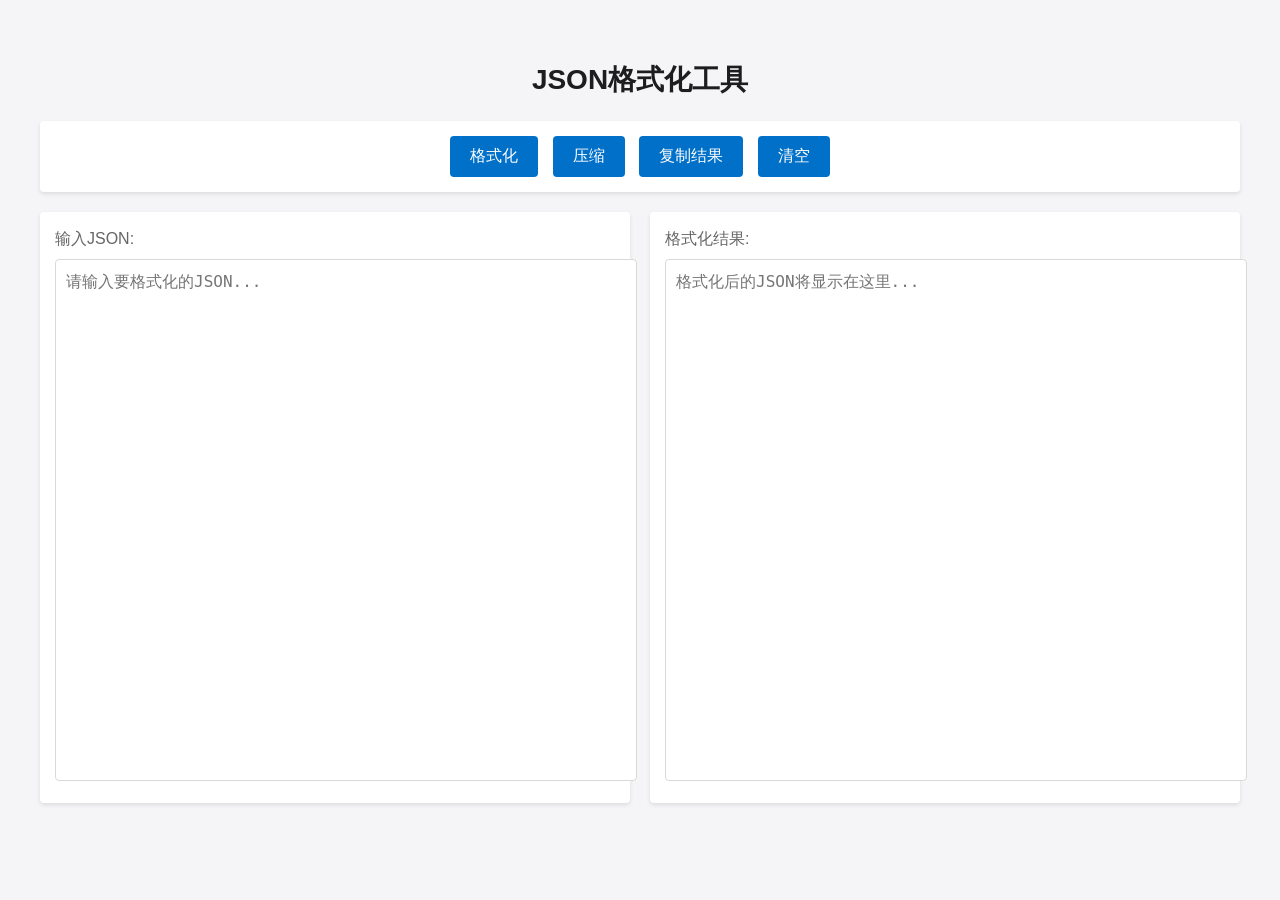
<file: json.html>
<!DOCTYPE html>
<html lang="zh-CN">
<head>
    <meta charset="UTF-8">
    <meta name="viewport" content="width=device-width, initial-scale=1.0">
    <title>JSON格式化工具</title>
    <style>
        body {
            font-family: -apple-system, BlinkMacSystemFont, "Segoe UI", Roboto, "Helvetica Neue", Arial, sans-serif;
            line-height: 1.5;
            background-color: #f5f5f7;
            color: #333;
            margin: 0;
            padding: 40px;
        }
        .container {
            max-width: 1200px;
            margin: 0 auto;
        }
        .header {
            text-align: center;
            margin-bottom: 20px;
        }
        .header h1 {
            color: #1d1d1f;
            font-size: 28px;
            margin-bottom: 10px;
        }
        .toolbar {
            background: #fff;
            padding: 15px;
            border-radius: 4px;
            margin-bottom: 20px;
            text-align: center;
            box-shadow: 0 2px 4px rgba(0,0,0,0.1);
        }
        .btn {
            padding: 10px 20px;
            margin: 0 5px;
            border: none;
            border-radius: 4px;
            background: #0070c9;
            color: white;
            font-size: 16px;
            cursor: pointer;
            transition: background-color 0.3s;
        }
        .btn:hover {
            background: #0056a3;
        }
        .editor-container {
            display: flex;
            gap: 20px;
            margin-bottom: 20px;
        }
        @media (max-width: 768px) {
            .editor-container {
                flex-direction: column;
            }
        }
        .editor-box {
            flex: 1;
            background: #fff;
            border-radius: 4px;
            padding: 15px;
            box-shadow: 0 2px 4px rgba(0,0,0,0.1);
        }
        .editor-label {
            font-size: 16px;
            color: #666;
            margin-bottom: 8px;
        }
        .editor {
            width: 100%;
            height: 500px;
            padding: 10px;
            border: 1px solid #d9d9d9;
            border-radius: 4px;
            font-family: Monaco, Menlo, 'Ubuntu Mono', Consolas, source-code-pro, monospace;
            font-size: 16px;
            line-height: 1.5;
            resize: none;
            outline: none;
            transition: border-color 0.3s;
        }
        .editor:focus {
            border-color: #0070c9;
            box-shadow: 0 0 0 2px rgba(0,112,201,0.2);
        }
        .error-message {
            color: #ff4d4f;
            padding: 8px 12px;
            background-color: #fff1f0;
            border: 1px solid #ffccc7;
            border-radius: 4px;
            margin-top: 10px;
            display: none;
        }
    </style>
</head>
<body>
    <div class="container">
        <div class="header">
            <h1>JSON格式化工具</h1>
        </div>

        <div class="toolbar">
            <button class="btn" onclick="formatJSON(false)">格式化</button>
            <button class="btn" onclick="formatJSON(true)">压缩</button>
            <button class="btn" onclick="copyToClipboard()" id="copyBtn" disabled>复制结果</button>
            <button class="btn" onclick="clearAll()" id="clearBtn" disabled>清空</button>
        </div>

        <div class="editor-container">
            <div class="editor-box">
                <div class="editor-label">输入JSON:</div>
                <textarea id="input" class="editor" placeholder="请输入要格式化的JSON..."></textarea>
            </div>
            <div class="editor-box">
                <div class="editor-label">格式化结果:</div>
                <textarea id="output" class="editor" readonly placeholder="格式化后的JSON将显示在这里..."></textarea>
            </div>
        </div>

        <div id="errorMsg" class="error-message"></div>
    </div>

    <script>
        const input = document.getElementById('input');
        const output = document.getElementById('output');
        const errorMsg = document.getElementById('errorMsg');
        const copyBtn = document.getElementById('copyBtn');
        const clearBtn = document.getElementById('clearBtn');

        function formatJSON(compress = false) {
            const value = input.value.trim();
            if (!value) {
                output.value = '';
                errorMsg.style.display = 'none';
                input.classList.remove('error');
                return;
            }
            try {
                const obj = JSON.parse(value);
                const formatted = JSON.stringify(obj, null, compress ? 0 : 2);
                output.value = formatted;
                errorMsg.style.display = 'none';
                input.classList.remove('error');
                copyBtn.disabled = false;
            } catch (e) {
                input.classList.add('error');
                errorMsg.textContent = '无效的JSON格式';
                errorMsg.style.display = 'block';
            }
        }

        function copyToClipboard() {
            if (!output.value) return;
            navigator.clipboard.writeText(output.value)
                .then(() => alert('复制成功'))
                .catch(() => alert('复制失败'));
        }

        function clearAll() {
            input.value = '';
            output.value = '';
            errorMsg.style.display = 'none';
            input.classList.remove('error');
            copyBtn.disabled = true;
            clearBtn.disabled = true;
        }

        input.addEventListener('input', function() {
            clearBtn.disabled = !this.value;
            if (!this.value) {
                output.value = '';
                errorMsg.style.display = 'none';
                this.classList.remove('error');
                copyBtn.disabled = true;
            }
        });
    </script>
</body>
</html>
</file>
<file: css/main.css>
/* normalize.css v3.0.2 | MIT License | git.io/normalize */
html {
  font-family: sans-serif; /* 1 */
  -ms-text-size-adjust: 100%; /* 2 */
  -webkit-text-size-adjust: 100%; /* 2 */
}
body {
  margin: 0;
}
article,
aside,
details,
figcaption,
figure,
footer,
header,
hgroup,
main,
menu,
nav,
section,
summary {
  display: block;
}
audio,
canvas,
progress,
video {
  display: inline-block; /* 1 */
  vertical-align: baseline; /* 2 */
}
audio:not([controls]) {
  display: none;
  height: 0;
}
[hidden],
template {
  display: none;
}
a {
  background-color: transparent;
}
a:active,
a:hover {
  outline: 0;
}
abbr[title] {
  border-bottom: 1px dotted;
}
b,
strong {
  font-weight: bold;
}
dfn {
  font-style: italic;
}
h1 {
  font-size: 2em;
  margin: 0.67em 0;
}
mark {
  background: #ff0;
  color: #000;
}
small {
  font-size: 80%;
}
sub,
sup {
  font-size: 75%;
  line-height: 0;
  position: relative;
  vertical-align: baseline;
}
sup {
  top: -0.5em;
}
sub {
  bottom: -0.25em;
}
img {
  border: 0;
}
svg:not(:root) {
  overflow: hidden;
}
figure {
  margin: 1em 40px;
}
hr {
  -moz-box-sizing: content-box;
  box-sizing: content-box;
  height: 0;
}
pre {
  overflow: auto;
}
code,
kbd,
pre,
samp {
  font-family: monospace, monospace;
  font-size: 1em;
}
button,
input,
optgroup,
select,
textarea {
  color: inherit; /* 1 */
  font: inherit; /* 2 */
  margin: 0; /* 3 */
}
button {
  overflow: visible;
}
button,
select {
  text-transform: none;
}
button,
html input[type="button"],
input[type="reset"],
input[type="submit"] {
  -webkit-appearance: button; /* 2 */
  cursor: pointer; /* 3 */
}
button[disabled],
html input[disabled] {
  cursor: default;
}
button::-moz-focus-inner,
input::-moz-focus-inner {
  border: 0;
  padding: 0;
}
input {
  line-height: normal;
}
input[type="checkbox"],
input[type="radio"] {
  box-sizing: border-box; /* 1 */
  padding: 0; /* 2 */
}
input[type="number"]::-webkit-inner-spin-button,
input[type="number"]::-webkit-outer-spin-button {
  height: auto;
}
input[type="search"] {
  -webkit-appearance: textfield; /* 1 */
  -moz-box-sizing: content-box;
  -webkit-box-sizing: content-box; /* 2 */
  box-sizing: content-box;
}
input[type="search"]::-webkit-search-cancel-button,
input[type="search"]::-webkit-search-decoration {
  -webkit-appearance: none;
}
fieldset {
  border: 1px solid #c0c0c0;
  margin: 0 2px;
  padding: 0.35em 0.625em 0.75em;
}
legend {
  border: 0; /* 1 */
  padding: 0; /* 2 */
}
textarea {
  overflow: auto;
}
optgroup {
  font-weight: bold;
}
table {
  border-collapse: collapse;
  border-spacing: 0;
}
td,
th {
  padding: 0;
}
::selection {
  background: #262a30;
  color: #fff;
}
body {
  position: relative;
  font-family: 'Lato', "PingFang SC", "Microsoft YaHei", sans-serif;
  font-size: 14px;
  line-height: 2;
  color: #555;
  background: #fff;
}
@media (max-width: 767px) {
  body {
    padding-right: 0 !important;
  }
}
@media (min-width: 768px) and (max-width: 991px) {
  body {
    padding-right: 0 !important;
  }
}
@media (min-width: 1600px) {
  body {
    font-size: 16px;
  }
}
h1,
h2,
h3,
h4,
h5,
h6 {
  margin: 0;
  padding: 0;
  font-weight: bold;
  line-height: 1.5;
  font-family: 'Lato', "PingFang SC", "Microsoft YaHei", sans-serif;
}
h2,
h3,
h4,
h5,
h6 {
  margin: 20px 0 15px;
}
h1 {
  font-size: 22px;
}
@media (max-width: 767px) {
  h1 {
    font-size: 18px;
  }
}
h2 {
  font-size: 20px;
}
@media (max-width: 767px) {
  h2 {
    font-size: 16px;
  }
}
h3 {
  font-size: 18px;
}
@media (max-width: 767px) {
  h3 {
    font-size: 14px;
  }
}
h4 {
  font-size: 16px;
}
@media (max-width: 767px) {
  h4 {
    font-size: 12px;
  }
}
h5 {
  font-size: 14px;
}
@media (max-width: 767px) {
  h5 {
    font-size: 10px;
  }
}
h6 {
  font-size: 12px;
}
@media (max-width: 767px) {
  h6 {
    font-size: 8px;
  }
}
p {
  margin: 0 0 20px 0;
}
a {
  color: #555;
  text-decoration: none;
  outline: none;
  border-bottom: 1px solid #999;
  word-wrap: break-word;
}
a:hover {
  color: #222;
  border-bottom-color: #222;
}
blockquote {
  margin: 0;
  padding: 0;
}
img {
  display: block;
  margin: auto;
  max-width: 100%;
  height: auto;
}
hr {
  margin: 40px 0;
  height: 3px;
  border: none;
  background-color: #ddd;
  background-image: repeating-linear-gradient(-45deg, #fff, #fff 4px, transparent 4px, transparent 8px);
}
blockquote {
  padding: 0 15px;
  color: #666;
  border-left: 4px solid #ddd;
}
blockquote cite::before {
  content: "-";
  padding: 0 5px;
}
dt {
  font-weight: 700;
}
dd {
  margin: 0;
  padding: 0;
}
kbd {
  border: 1px solid #ccc;
  border-radius: 0.2em;
  box-shadow: 0.1em 0.1em 0.2em rgba(0,0,0,0.1);
  background-color: #f9f9f9;
  font-family: inherit;
  background-image: -webkit-linear-gradient(top, #eee, #fff, #eee);
  padding: 0.1em 0.3em;
  white-space: nowrap;
}
.text-left {
  text-align: left;
}
.text-center {
  text-align: center;
}
.text-right {
  text-align: right;
}
.text-justify {
  text-align: justify;
}
.text-nowrap {
  white-space: nowrap;
}
.text-lowercase {
  text-transform: lowercase;
}
.text-uppercase {
  text-transform: uppercase;
}
.text-capitalize {
  text-transform: capitalize;
}
.center-block {
  display: block;
  margin-left: auto;
  margin-right: auto;
}
.clearfix:before,
.clearfix:after {
  content: " ";
  display: table;
}
.clearfix:after {
  clear: both;
}
.pullquote {
  width: 45%;
}
.pullquote.left {
  float: left;
  margin-left: 5px;
  margin-right: 10px;
}
.pullquote.right {
  float: right;
  margin-left: 10px;
  margin-right: 5px;
}
.affix.affix.affix {
  position: fixed;
}
.translation {
  margin-top: -20px;
  font-size: 14px;
  color: #999;
}
.scrollbar-measure {
  width: 100px;
  height: 100px;
  overflow: scroll;
  position: absolute;
  top: -9999px;
}
.use-motion .motion-element {
  opacity: 0;
}
table {
  margin: 20px 0;
  width: 100%;
  border-collapse: collapse;
  border-spacing: 0;
  border: 1px solid #ddd;
  font-size: 14px;
  table-layout: fixed;
  word-wrap: break-all;
}
table>tbody>tr:nth-of-type(odd) {
  background-color: #f9f9f9;
}
table>tbody>tr:hover {
  background-color: #f5f5f5;
}
caption,
th,
td {
  padding: 8px;
  text-align: left;
  vertical-align: middle;
  font-weight: normal;
}
th,
td {
  border-bottom: 3px solid #ddd;
  border-right: 1px solid #eee;
}
th {
  padding-bottom: 10px;
  font-weight: 700;
}
td {
  border-bottom-width: 1px;
}
html,
body {
  height: 100%;
}
.container {
  position: relative;
  min-height: 100%;
}
.header-inner {
  margin: 0 auto;
  padding: 100px 0 70px;
  width: 700px;
}
@media (min-width: 1600px) {
  .container .header-inner {
    width: 900px;
  }
}
.main {
  padding-bottom: 150px;
}
.main-inner {
  margin: 0 auto;
  width: 700px;
}
@media (min-width: 1600px) {
  .container .main-inner {
    width: 900px;
  }
}
.footer {
  position: absolute;
  left: 0;
  bottom: 0;
  width: 100%;
  min-height: 50px;
}
.footer-inner {
  box-sizing: border-box;
  margin: 20px auto;
  width: 700px;
}
@media (min-width: 1600px) {
  .container .footer-inner {
    width: 900px;
  }
}
pre,
.highlight {
  overflow: auto;
  margin: 20px 0;
  padding: 0;
  font-size: 13px;
  color: #4d4d4c;
  background: #f7f7f7;
  line-height: 1.6;
}
pre,
code {
  font-family: consolas, Menlo, "PingFang SC", "Microsoft YaHei", monospace;
}
code {
  padding: 2px 4px;
  word-wrap: break-word;
  color: #555;
  background: #eee;
  border-radius: 3px;
  font-size: 13px;
}
pre {
  padding: 10px;
}
pre code {
  padding: 0;
  color: #4d4d4c;
  background: none;
  text-shadow: none;
}
.highlight {
  border-radius: 1px;
}
.highlight pre {
  border: none;
  margin: 0;
  padding: 10px 0;
}
.highlight table {
  margin: 0;
  width: auto;
  border: none;
}
.highlight td {
  border: none;
  padding: 0;
}
.highlight figcaption {
  font-size: 1em;
  color: #4d4d4c;
  line-height: 1em;
  margin-bottom: 1em;
}
.highlight figcaption:before,
.highlight figcaption:after {
  content: " ";
  display: table;
}
.highlight figcaption:after {
  clear: both;
}
.highlight figcaption a {
  float: right;
  color: #4d4d4c;
}
.highlight figcaption a:hover {
  border-bottom-color: #4d4d4c;
}
.highlight .gutter pre {
  padding-left: 10px;
  padding-right: 10px;
  color: #869194;
  text-align: right;
  background-color: #eff2f3;
}
.highlight .code pre {
  width: 100%;
  padding-left: 10px;
  padding-right: 10px;
  background-color: #f7f7f7;
}
.highlight .line {
  height: 20px;
}
.gutter {
  -webkit-user-select: none;
  -moz-user-select: none;
  -ms-user-select: none;
  user-select: none;
}
.gist table {
  width: auto;
}
.gist table td {
  border: none;
}
pre .deletion {
  background: #fdd;
}
pre .addition {
  background: #dfd;
}
pre .meta {
  color: #8959a8;
}
pre .comment {
  color: #8e908c;
}
pre .variable,
pre .attribute,
pre .tag,
pre .regexp,
pre .ruby .constant,
pre .xml .tag .title,
pre .xml .pi,
pre .xml .doctype,
pre .html .doctype,
pre .css .id,
pre .css .class,
pre .css .pseudo {
  color: #c82829;
}
pre .number,
pre .preprocessor,
pre .built_in,
pre .literal,
pre .params,
pre .constant,
pre .command {
  color: #f5871f;
}
pre .ruby .class .title,
pre .css .rules .attribute,
pre .string,
pre .value,
pre .inheritance,
pre .header,
pre .ruby .symbol,
pre .xml .cdata,
pre .special,
pre .number,
pre .formula {
  color: #718c00;
}
pre .title,
pre .css .hexcolor {
  color: #3e999f;
}
pre .function,
pre .python .decorator,
pre .python .title,
pre .ruby .function .title,
pre .ruby .title .keyword,
pre .perl .sub,
pre .javascript .title,
pre .coffeescript .title {
  color: #4271ae;
}
pre .keyword,
pre .javascript .function {
  color: #8959a8;
}
.full-image.full-image.full-image.full-image {
  border: none;
  max-width: 100%;
  width: auto;
  margin: 20px auto 25px;
}
@media (min-width: 992px) {
  .full-image.full-image.full-image.full-image {
    max-width: none;
    width: 110%;
    margin: 25px -5%;
  }
}
.blockquote-center,
.page-home .post-type-quote blockquote,
.page-post-detail .post-type-quote blockquote {
  position: relative;
  margin: 40px 0;
  padding: 0;
  border-left: none;
  text-align: center;
}
.blockquote-center::before,
.page-home .post-type-quote blockquote::before,
.page-post-detail .post-type-quote blockquote::before,
.blockquote-center::after,
.page-home .post-type-quote blockquote::after,
.page-post-detail .post-type-quote blockquote::after {
  position: absolute;
  content: ' ';
  display: block;
  width: 100%;
  height: 24px;
  opacity: 0.2;
  background-repeat: no-repeat;
  background-position: 0 -6px;
  background-size: 22px 22px;
}
.blockquote-center::before,
.page-home .post-type-quote blockquote::before,
.page-post-detail .post-type-quote blockquote::before {
  top: -20px;
  background-image: url("../images/quote-l.svg");
  border-top: 1px solid #ccc;
}
.blockquote-center::after,
.page-home .post-type-quote blockquote::after,
.page-post-detail .post-type-quote blockquote::after {
  bottom: -20px;
  background-image: url("../images/quote-r.svg");
  border-bottom: 1px solid #ccc;
  background-position: 100% 8px;
}
.blockquote-center p,
.page-home .post-type-quote blockquote p,
.page-post-detail .post-type-quote blockquote p,
.blockquote-center div,
.page-home .post-type-quote blockquote div,
.page-post-detail .post-type-quote blockquote div {
  text-align: center;
}
.post .post-body .group-picture img {
  box-sizing: border-box;
  padding: 0 3px;
  border: none;
}
.post .group-picture-row {
  overflow: hidden;
  margin-top: 6px;
}
.post .group-picture-row:first-child {
  margin-top: 0;
}
.post .group-picture-column {
  float: left;
}
.page-post-detail .post-body .group-picture-column {
  float: none;
  margin-top: 10px;
  width: auto !important;
}
.page-post-detail .post-body .group-picture-column img {
  margin: 0 auto;
}
.page-archive .group-picture-container {
  overflow: hidden;
}
.page-archive .group-picture-row {
  float: left;
}
.page-archive .group-picture-row:first-child {
  margin-top: 6px;
}
.page-archive .group-picture-column {
  max-width: 150px;
  max-height: 150px;
}
.post-body .note {
  position: relative;
  padding: 15px;
  margin-bottom: 20px;
  border: 1px solid #eee;
  border-left-width: 5px;
  border-radius: 3px;
}
.post-body .note h2,
.post-body .note h3,
.post-body .note h4,
.post-body .note h5,
.post-body .note h6 {
  margin-top: 0;
  margin-bottom: 0;
  border-bottom: initial;
  padding-top: 0 !important;
}
.post-body .note p:first-child,
.post-body .note ul:first-child,
.post-body .note ol:first-child,
.post-body .note table:first-child,
.post-body .note pre:first-child,
.post-body .note blockquote:first-child {
  margin-top: 0;
}
.post-body .note p:last-child,
.post-body .note ul:last-child,
.post-body .note ol:last-child,
.post-body .note table:last-child,
.post-body .note pre:last-child,
.post-body .note blockquote:last-child {
  margin-bottom: 0;
}
.post-body .note.default {
  border-left-color: #777;
}
.post-body .note.default h2,
.post-body .note.default h3,
.post-body .note.default h4,
.post-body .note.default h5,
.post-body .note.default h6 {
  color: #777;
}
.post-body .note.primary {
  border-left-color: #6f42c1;
}
.post-body .note.primary h2,
.post-body .note.primary h3,
.post-body .note.primary h4,
.post-body .note.primary h5,
.post-body .note.primary h6 {
  color: #6f42c1;
}
.post-body .note.info {
  border-left-color: #428bca;
}
.post-body .note.info h2,
.post-body .note.info h3,
.post-body .note.info h4,
.post-body .note.info h5,
.post-body .note.info h6 {
  color: #428bca;
}
.post-body .note.success {
  border-left-color: #5cb85c;
}
.post-body .note.success h2,
.post-body .note.success h3,
.post-body .note.success h4,
.post-body .note.success h5,
.post-body .note.success h6 {
  color: #5cb85c;
}
.post-body .note.warning {
  border-left-color: #f0ad4e;
}
.post-body .note.warning h2,
.post-body .note.warning h3,
.post-body .note.warning h4,
.post-body .note.warning h5,
.post-body .note.warning h6 {
  color: #f0ad4e;
}
.post-body .note.danger {
  border-left-color: #d9534f;
}
.post-body .note.danger h2,
.post-body .note.danger h3,
.post-body .note.danger h4,
.post-body .note.danger h5,
.post-body .note.danger h6 {
  color: #d9534f;
}
.post-body .label {
  display: inline;
  padding: 0 2px;
  white-space: nowrap;
}
.post-body .label.default {
  background-color: #f0f0f0;
}
.post-body .label.primary {
  background-color: #efe6f7;
}
.post-body .label.info {
  background-color: #e5f2f8;
}
.post-body .label.success {
  background-color: #e7f4e9;
}
.post-body .label.warning {
  background-color: #fcf6e1;
}
.post-body .label.danger {
  background-color: #fae8eb;
}
.post-body .tabs {
  position: relative;
  display: block;
  margin-bottom: 20px;
  padding-top: 10px;
}
.post-body .tabs ul.nav-tabs {
  margin: 0;
  padding: 0;
  display: flex;
  margin-bottom: -1px;
}
@media (max-width: 413px) {
  .post-body .tabs ul.nav-tabs {
    display: block;
    margin-bottom: 5px;
  }
}
.post-body .tabs ul.nav-tabs li.tab {
  list-style-type: none !important;
  margin: 0 0.25em 0 0;
  border-top: 3px solid transparent;
  border-left: 1px solid transparent;
  border-right: 1px solid transparent;
}
@media (max-width: 413px) {
  .post-body .tabs ul.nav-tabs li.tab {
    margin: initial;
    border-top: 1px solid transparent;
    border-left: 3px solid transparent;
    border-right: 1px solid transparent;
    border-bottom: 1px solid transparent;
  }
}
.post-body .tabs ul.nav-tabs li.tab a {
  outline: 0;
  border-bottom: initial;
  display: block;
  line-height: 1.8em;
  padding: 0.25em 0.75em;
  transition-duration: 0.2s;
  transition-timing-function: ease-out;
  transition-delay: 0s;
}
.post-body .tabs ul.nav-tabs li.tab a i {
  width: 1.285714285714286em;
}
.post-body .tabs ul.nav-tabs li.tab.active {
  border-top: 3px solid #fc6423;
  border-left: 1px solid #ddd;
  border-right: 1px solid #ddd;
  background-color: #fff;
}
@media (max-width: 413px) {
  .post-body .tabs ul.nav-tabs li.tab.active {
    border-top: 1px solid #ddd;
    border-left: 3px solid #fc6423;
    border-right: 1px solid #ddd;
    border-bottom: 1px solid #ddd;
  }
}
.post-body .tabs ul.nav-tabs li.tab.active a {
  cursor: default;
  color: #555;
}
.post-body .tabs .tab-content {
  background-color: #fff;
}
.post-body .tabs .tab-content .tab-pane {
  border: 1px solid #ddd;
  padding: 20px 20px 0 20px;
}
.post-body .tabs .tab-content .tab-pane:not(.active) {
  display: none !important;
}
.post-body .tabs .tab-content .tab-pane.active {
  display: block !important;
}
.btn {
  display: inline-block;
  padding: 0 20px;
  font-size: 14px;
  color: #fff;
  background: #222;
  border: 2px solid #222;
  text-decoration: none;
  border-radius: 0;
  transition-property: background-color;
  transition-duration: 0.2s;
  transition-timing-function: ease-in-out;
  transition-delay: 0s;
  line-height: 2;
}
.btn:hover {
  border-color: #222;
  color: #222;
  background: #fff;
}
.btn +.btn {
  margin: 0 0 8px 8px;
}
.btn .fa-fw {
  width: 1.285714285714286em;
  text-align: left;
}
.btn-bar {
  display: block;
  width: 22px;
  height: 2px;
  background: #555;
  border-radius: 1px;
}
.btn-bar+.btn-bar {
  margin-top: 4px;
}
.pagination {
  margin: 120px 0 40px;
  text-align: center;
  border-top: 1px solid #eee;
}
.page-number-basic,
.pagination .prev,
.pagination .next,
.pagination .page-number,
.pagination .space {
  display: inline-block;
  position: relative;
  top: -1px;
  margin: 0 10px;
  padding: 0 11px;
}
@media (max-width: 767px) {
  .page-number-basic,
  .pagination .prev,
  .pagination .next,
  .pagination .page-number,
  .pagination .space {
    margin: 0 5px;
  }
}
.pagination .prev,
.pagination .next,
.pagination .page-number {
  border-bottom: 0;
  border-top: 1px solid #eee;
  transition-property: border-color;
  transition-duration: 0.2s;
  transition-timing-function: ease-in-out;
  transition-delay: 0s;
}
.pagination .prev:hover,
.pagination .next:hover,
.pagination .page-number:hover {
  border-top-color: #222;
}
.pagination .space {
  padding: 0;
  margin: 0;
}
.pagination .prev {
  margin-left: 0;
}
.pagination .next {
  margin-right: 0;
}
.pagination .page-number.current {
  color: #fff;
  background: #ccc;
  border-top-color: #ccc;
}
@media (max-width: 767px) {
  .pagination {
    border-top: none;
  }
  .pagination .prev,
  .pagination .next,
  .pagination .page-number {
    margin-bottom: 10px;
    border-top: 0;
    border-bottom: 1px solid #eee;
    padding: 0 10px;
  }
  .pagination .prev:hover,
  .pagination .next:hover,
  .pagination .page-number:hover {
    border-bottom-color: #222;
  }
}
.comments {
  margin: 60px 20px 0;
}
.tag-cloud {
  text-align: center;
}
.tag-cloud a {
  display: inline-block;
  margin: 10px;
}
.back-to-top {
  box-sizing: border-box;
  position: fixed;
  bottom: -100px;
  right: 30px;
  z-index: 1050;
  padding: 0 6px;
  width: 24px;
  background: #222;
  font-size: 12px;
  opacity: 1;
  color: #fff;
  cursor: pointer;
  text-align: center;
  -webkit-transform: translateZ(0);
  transition-property: bottom;
  transition-duration: 0.2s;
  transition-timing-function: ease-in-out;
  transition-delay: 0s;
}
@media (min-width: 768px) and (max-width: 991px) {
  .back-to-top {
    display: none !important;
  }
}
@media (max-width: 767px) {
  .back-to-top {
    display: none !important;
  }
}
.back-to-top.back-to-top-on {
  bottom: 19px;
}
.header {
  background: transparent;
}
.header-inner {
  position: relative;
}
.headband {
  height: 3px;
  background: #222;
}
.site-meta {
  margin: 0;
  text-align: center;
}
@media (max-width: 767px) {
  .site-meta {
    text-align: center;
  }
}
.brand {
  position: relative;
  display: inline-block;
  padding: 0 40px;
  color: #fff;
  background: #222;
  border-bottom: none;
}
.brand:hover {
  color: #fff;
}
.logo {
  display: inline-block;
  margin-right: 5px;
  line-height: 36px;
  vertical-align: top;
}
.site-title {
  display: inline-block;
  vertical-align: top;
  line-height: 36px;
  font-size: 20px;
  font-weight: normal;
  font-family: 'Lato', "PingFang SC", "Microsoft YaHei", sans-serif;
}
.site-subtitle {
  margin-top: 10px;
  font-size: 13px;
  color: #999;
}
.use-motion .brand {
  opacity: 0;
}
.use-motion .logo,
.use-motion .site-title,
.use-motion .site-subtitle {
  opacity: 0;
  position: relative;
  top: -10px;
}
.site-nav-toggle {
  display: none;
  position: absolute;
  top: 10px;
  left: 10px;
}
@media (max-width: 767px) {
  .site-nav-toggle {
    display: block;
  }
}
.site-nav-toggle button {
  margin-top: 2px;
  padding: 9px 10px;
  background: transparent;
  border: none;
}
@media (max-width: 767px) {
  .site-nav {
    display: none;
    margin: 0 -10px;
    padding: 0 10px;
    clear: both;
    border-top: 1px solid #ddd;
  }
}
@media (min-width: 768px) and (max-width: 991px) {
  .site-nav {
    display: block !important;
  }
}
@media (min-width: 992px) {
  .site-nav {
    display: block !important;
  }
}
.menu {
  margin-top: 20px;
  padding-left: 0;
  text-align: center;
}
.menu .menu-item {
  display: inline-block;
  margin: 0 10px;
  list-style: none;
}
@media screen and (max-width: 767px) {
  .menu .menu-item {
    margin-top: 10px;
  }
}
.menu .menu-item a {
  display: block;
  font-size: 13px;
  line-height: inherit;
  border-bottom: 1px solid transparent;
  transition-property: border-color;
  transition-duration: 0.2s;
  transition-timing-function: ease-in-out;
  transition-delay: 0s;
}
.menu .menu-item a:hover {
  border-bottom-color: #222;
}
.menu .menu-item .fa {
  margin-right: 5px;
}
.use-motion .menu-item {
  opacity: 0;
}
.post-body {
  font-family: 'Lato', "PingFang SC", "Microsoft YaHei", sans-serif;
}
@media (max-width: 767px) {
  .post-body {
    word-break: break-word;
  }
}
.post-body .fancybox img {
  display: block !important;
  margin: 0 auto;
  cursor: pointer;
  cursor: zoom-in;
  cursor: -webkit-zoom-in;
}
.post-body .image-caption,
.post-body .figure .caption {
  margin: -20px auto 15px;
  text-align: center;
  font-size: 14px;
  color: #999;
  font-weight: bold;
  line-height: 1;
}
.post-sticky-flag {
  display: inline-block;
  font-size: 16px;
  -ms-transform: rotate(30deg);
  -webkit-transform: rotate(30deg);
  -moz-transform: rotate(30deg);
  -ms-transform: rotate(30deg);
  -o-transform: rotate(30deg);
  transform: rotate(30deg);
}
.use-motion .post-block,
.use-motion .pagination,
.use-motion .comments {
  opacity: 0;
}
.use-motion .post-header {
  opacity: 0;
}
.use-motion .post-body {
  opacity: 0;
}
.use-motion .collection-title {
  opacity: 0;
}
.posts-expand {
  padding-top: 40px;
}
@media (max-width: 767px) {
  .posts-expand {
    margin: 0 20px;
  }
  .post-body pre .gutter pre {
    padding-right: 10px;
  }
  .post-body .highlight {
    margin-left: 0px;
    margin-right: 0px;
    padding: 0;
  }
  .post-body .highlight .gutter pre {
    padding-right: 10px;
  }
}
@media (min-width: 992px) {
  .posts-expand .post-body {
    text-align: justify;
  }
}
.posts-expand .post-body h2,
.posts-expand .post-body h3,
.posts-expand .post-body h4,
.posts-expand .post-body h5,
.posts-expand .post-body h6 {
  padding-top: 10px;
}
.posts-expand .post-body h2 .header-anchor,
.posts-expand .post-body h3 .header-anchor,
.posts-expand .post-body h4 .header-anchor,
.posts-expand .post-body h5 .header-anchor,
.posts-expand .post-body h6 .header-anchor {
  float: right;
  margin-left: 10px;
  color: #ccc;
  border-bottom-style: none;
  visibility: hidden;
}
.posts-expand .post-body h2 .header-anchor:hover,
.posts-expand .post-body h3 .header-anchor:hover,
.posts-expand .post-body h4 .header-anchor:hover,
.posts-expand .post-body h5 .header-anchor:hover,
.posts-expand .post-body h6 .header-anchor:hover {
  color: inherit;
}
.posts-expand .post-body h2:hover .header-anchor,
.posts-expand .post-body h3:hover .header-anchor,
.posts-expand .post-body h4:hover .header-anchor,
.posts-expand .post-body h5:hover .header-anchor,
.posts-expand .post-body h6:hover .header-anchor {
  visibility: visible;
}
.posts-expand .post-body ul li {
  list-style: circle;
}
.posts-expand .post-body img {
  box-sizing: border-box;
  margin: auto;
  padding: 3px;
  border: 1px solid #ddd;
}
.posts-expand .post-body .fancybox img {
  margin: 0 auto 25px;
}
@media (max-width: 767px) {
  .posts-collapse {
    margin: 0 20px;
  }
  .posts-collapse .post-title,
  .posts-collapse .post-meta {
    display: block;
    width: auto;
    text-align: left;
  }
}
.posts-collapse {
  position: relative;
  z-index: 1010;
  margin-left: 55px;
}
.posts-collapse::after {
  content: " ";
  position: absolute;
  top: 20px;
  left: 0;
  margin-left: -2px;
  width: 4px;
  height: 100%;
  background: #f5f5f5;
  z-index: -1;
}
@media (max-width: 767px) {
  .posts-collapse {
    margin: 0 20px;
  }
}
.posts-collapse .collection-title {
  position: relative;
  margin: 60px 0;
}
.posts-collapse .collection-title h1,
.posts-collapse .collection-title h2 {
  margin-left: 20px;
}
.posts-collapse .collection-title small {
  color: #bbb;
  margin-left: 5px;
}
.posts-collapse .collection-title::before {
  content: " ";
  position: absolute;
  left: 0;
  top: 50%;
  margin-left: -4px;
  margin-top: -4px;
  width: 8px;
  height: 8px;
  background: #bbb;
  border-radius: 50%;
}
.posts-collapse .post {
  margin: 30px 0;
}
.posts-collapse .post-header {
  position: relative;
  transition-duration: 0.2s;
  transition-timing-function: ease-in-out;
  transition-delay: 0s;
  transition-property: border;
  border-bottom: 1px dashed #ccc;
}
.posts-collapse .post-header::before {
  content: " ";
  position: absolute;
  left: 0;
  top: 12px;
  width: 6px;
  height: 6px;
  margin-left: -4px;
  background: #bbb;
  border-radius: 50%;
  border: 1px solid #fff;
  transition-duration: 0.2s;
  transition-timing-function: ease-in-out;
  transition-delay: 0s;
  transition-property: background;
}
.posts-collapse .post-header:hover {
  border-bottom-color: #666;
}
.posts-collapse .post-header:hover::before {
  background: #222;
}
.posts-collapse .post-meta {
  position: absolute;
  font-size: 12px;
  left: 20px;
  top: 5px;
}
.posts-collapse .post-comments-count {
  display: none;
}
.posts-collapse .post-title {
  margin-left: 60px;
  font-size: 16px;
  font-weight: normal;
  line-height: inherit;
}
.posts-collapse .post-title::after {
  margin-left: 3px;
  opacity: 0.6;
}
.posts-collapse .post-title a {
  color: #666;
  border-bottom: none;
}
.page-home .post-type-quote .post-header,
.page-post-detail .post-type-quote .post-header,
.page-home .post-type-quote .post-tags,
.page-post-detail .post-type-quote .post-tags {
  display: none;
}
.posts-expand .post-title {
  text-align: center;
  word-break: break-word;
  font-weight: 400;
}
.posts-expand .post-title-link {
  display: inline-block;
  position: relative;
  color: #555;
  border-bottom: none;
  line-height: 1.2;
  vertical-align: top;
}
.posts-expand .post-title-link::before {
  content: "";
  position: absolute;
  width: 100%;
  height: 2px;
  bottom: 0;
  left: 0;
  background-color: #000;
  visibility: hidden;
  -webkit-transform: scaleX(0);
  -moz-transform: scaleX(0);
  -ms-transform: scaleX(0);
  -o-transform: scaleX(0);
  transform: scaleX(0);
  transition-duration: 0.2s;
  transition-timing-function: ease-in-out;
  transition-delay: 0s;
}
.posts-expand .post-title-link:hover::before {
  visibility: visible;
  -webkit-transform: scaleX(1);
  -moz-transform: scaleX(1);
  -ms-transform: scaleX(1);
  -o-transform: scaleX(1);
  transform: scaleX(1);
}
.posts-expand .post-title-link .fa {
  font-size: 16px;
}
.posts-expand .post-meta {
  margin: 3px 0 60px 0;
  color: #999;
  font-family: 'Lato', "PingFang SC", "Microsoft YaHei", sans-serif;
  font-size: 12px;
  text-align: center;
}
.posts-expand .post-meta .post-category-list {
  display: inline-block;
  margin: 0;
  padding: 3px;
}
.posts-expand .post-meta .post-category-list-link {
  color: #999;
}
.posts-expand .post-meta .post-description {
  font-size: 14px;
  margin-top: 2px;
}
.post-meta-divider {
  margin: 0 0.5em;
}
.post-meta-item-icon {
  margin-right: 3px;
}
@media (min-width: 768px) and (max-width: 991px) {
  .post-meta-item-icon {
    display: inline-block;
  }
}
@media (max-width: 767px) {
  .post-meta-item-icon {
    display: inline-block;
  }
}
@media (min-width: 768px) and (max-width: 991px) {
  .post-meta-item-text {
    display: none;
  }
}
@media (max-width: 767px) {
  .post-meta-item-text {
    display: none;
  }
}
@media (max-width: 767px) {
  .posts-expand .post-comments-count {
    display: none;
  }
}
.post-button {
  margin-top: 40px;
}
.posts-expand .post-tags {
  margin-top: 40px;
  text-align: center;
}
.posts-expand .post-tags a {
  display: inline-block;
  margin-right: 10px;
  font-size: 13px;
}
.post-nav {
  display: table;
  margin-top: 15px;
  width: 100%;
  border-top: 1px solid #eee;
}
.post-nav-divider {
  display: table-cell;
  width: 10%;
}
.post-nav-item {
  display: table-cell;
  padding: 10px 0 0 0;
  width: 45%;
  vertical-align: top;
}
.post-nav-item a {
  position: relative;
  display: block;
  line-height: 25px;
  font-size: 14px;
  color: #555;
  border-bottom: none;
}
.post-nav-item a:hover {
  color: #222;
  border-bottom: none;
}
.post-nav-item a:active {
  top: 2px;
}
.post-nav-item .fa {
  position: absolute;
  top: 8px;
  left: 0;
  font-size: 12px;
}
.post-nav-next a {
  padding-left: 15px;
}
.post-nav-prev {
  text-align: right;
}
.post-nav-prev a {
  padding-right: 15px;
}
.post-nav-prev .fa {
  right: 0;
  left: auto;
}
.posts-expand .post-eof {
  display: block;
  margin: 80px auto 60px;
  width: 8%;
  height: 1px;
  background: #ccc;
  text-align: center;
}
.post:last-child .post-eof.post-eof.post-eof {
  display: none;
}
.post-gallery {
  display: table;
  table-layout: fixed;
  width: 100%;
  border-collapse: separate;
}
.post-gallery-row {
  display: table-row;
}
.post-gallery .post-gallery-img {
  display: table-cell;
  text-align: center;
  vertical-align: middle;
  border: none;
}
.post-gallery .post-gallery-img img {
  max-width: 100%;
  max-height: 100%;
  border: none;
}
.fancybox-close,
.fancybox-close:hover {
  border: none;
}
.rtl.post-body p,
.rtl.post-body a,
.rtl.post-body h1,
.rtl.post-body h2,
.rtl.post-body h3,
.rtl.post-body h4,
.rtl.post-body h5,
.rtl.post-body h6,
.rtl.post-body li,
.rtl.post-body ul,
.rtl.post-body ol {
  direction: rtl;
  font-family: UKIJ Ekran;
}
.rtl.post-title {
  font-family: UKIJ Ekran;
}
.sidebar {
  position: fixed;
  right: 0;
  top: 0;
  bottom: 0;
  width: 0;
  z-index: 1040;
  box-shadow: inset 0 2px 6px #000;
  background: #222;
  -webkit-transform: translateZ(0);
}
.sidebar a {
  color: #999;
  border-bottom-color: #555;
}
.sidebar a:hover {
  color: #eee;
}
@media (min-width: 768px) and (max-width: 991px) {
  .sidebar {
    display: none !important;
  }
}
@media (max-width: 767px) {
  .sidebar {
    display: none !important;
  }
}
.sidebar-inner {
  position: relative;
  padding: 20px 10px;
  color: #999;
  text-align: center;
}
.site-overview-wrap {
  overflow: hidden;
}
.site-overview {
  overflow-y: auto;
  overflow-x: hidden;
}
.sidebar-toggle {
  position: fixed;
  right: 30px;
  bottom: 45px;
  width: 14px;
  height: 14px;
  padding: 5px;
  background: #222;
  line-height: 0;
  z-index: 1050;
  cursor: pointer;
  -webkit-transform: translateZ(0);
}
@media (min-width: 768px) and (max-width: 991px) {
  .sidebar-toggle {
    display: none !important;
  }
}
@media (max-width: 767px) {
  .sidebar-toggle {
    display: none !important;
  }
}
.sidebar-toggle-line {
  position: relative;
  display: inline-block;
  vertical-align: top;
  height: 2px;
  width: 100%;
  background: #fff;
  margin-top: 3px;
}
.sidebar-toggle-line:first-child {
  margin-top: 0;
}
.site-author-image {
  display: block;
  margin: 0 auto;
  padding: 2px;
  max-width: 96px;
  height: auto;
  border: 2px solid #333;
}
.site-author-name {
  margin: 5px 0 0;
  text-align: center;
  color: #f5f5f5;
  font-weight: normal;
}
.site-description {
  margin-top: 5px;
  text-align: center;
  font-size: 14px;
  color: #999;
}
.site-state {
  overflow: hidden;
  line-height: 1.4;
  white-space: nowrap;
  text-align: center;
}
.site-state-item {
  display: inline-block;
  padding: 0 15px;
  border-left: 1px solid #333;
}
.site-state-item:first-child {
  border-left: none;
}
.site-state-item a {
  border-bottom: none;
}
.site-state-item-count {
  display: block;
  text-align: center;
  color: inherit;
  font-weight: 600;
  font-size: 18px;
}
.site-state-item-name {
  font-size: 13px;
  color: inherit;
}
.feed-link {
  margin-top: 20px;
}
.feed-link a {
  display: inline-block;
  padding: 0 15px;
  color: #fc6423;
  border: 1px solid #fc6423;
  border-radius: 4px;
}
.feed-link a i {
  color: #fc6423;
  font-size: 14px;
}
.feed-link a:hover {
  color: #fff;
  background: #fc6423;
}
.feed-link a:hover i {
  color: #fff;
}
.links-of-author {
  margin-top: 20px;
}
.links-of-author a {
  display: inline-block;
  vertical-align: middle;
  margin-right: 10px;
  margin-bottom: 10px;
  border-bottom-color: #555;
  font-size: 13px;
}
.links-of-author a:before {
  display: inline-block;
  vertical-align: middle;
  margin-right: 3px;
  content: " ";
  width: 4px;
  height: 4px;
  border-radius: 50%;
  background: #546582;
}
.links-of-blogroll {
  font-size: 13px;
}
.links-of-blogroll-title {
  margin-top: 20px;
  font-size: 14px;
  font-weight: 600;
}
.links-of-blogroll-list {
  margin: 0;
  padding: 0;
  list-style: none;
}
.links-of-blogroll-item {
  padding: 2px 10px;
}
.links-of-blogroll-item a {
  max-width: 280px;
  box-sizing: border-box;
  display: inline-block;
  overflow: hidden;
  white-space: nowrap;
  text-overflow: ellipsis;
}
.sidebar-nav {
  margin: 0 0 20px;
  padding-left: 0;
}
.sidebar-nav li {
  display: inline-block;
  cursor: pointer;
  border-bottom: 1px solid transparent;
  font-size: 14px;
  color: #555;
}
.sidebar-nav li:hover {
  color: #f5f5f5;
}
.page-post-detail .sidebar-nav-toc {
  padding: 0 5px;
}
.page-post-detail .sidebar-nav-overview {
  margin-left: 10px;
}
.sidebar-nav .sidebar-nav-active {
  color: #87daff;
  border-bottom-color: #87daff;
}
.sidebar-nav .sidebar-nav-active:hover {
  color: #87daff;
}
.sidebar-panel {
  display: none;
}
.sidebar-panel-active {
  display: block;
}
.post-toc-empty {
  font-size: 14px;
  color: #666;
}
.post-toc-wrap {
  overflow: hidden;
}
.post-toc {
  overflow: auto;
}
.post-toc ol {
  margin: 0;
  padding: 0 2px 5px 10px;
  text-align: left;
  list-style: none;
  font-size: 14px;
}
.post-toc ol > ol {
  padding-left: 0;
}
.post-toc ol a {
  transition-duration: 0.2s;
  transition-timing-function: ease-in-out;
  transition-delay: 0s;
  transition-property: all;
  color: #999;
  border-bottom-color: #555;
}
.post-toc ol a:hover {
  color: #ccc;
  border-bottom-color: #ccc;
}
.post-toc .nav-item {
  overflow: hidden;
  text-overflow: ellipsis;
  text-align: justify;
  white-space: nowrap;
  line-height: 1.8;
}
.post-toc .nav .nav-child {
  display: none;
}
.post-toc .nav .active > .nav-child {
  display: block;
}
.post-toc .nav .active-current > .nav-child {
  display: block;
}
.post-toc .nav .active-current > .nav-child > .nav-item {
  display: block;
}
.post-toc .nav .active > a {
  color: #87daff;
  border-bottom-color: #87daff;
}
.post-toc .nav .active-current > a {
  color: #87daff;
}
.post-toc .nav .active-current > a:hover {
  color: #87daff;
}
.footer {
  font-size: 14px;
  color: #999;
}
.footer img {
  border: none;
}
.footer-inner {
  text-align: center;
}
.with-love {
  display: inline-block;
  margin: 0 5px;
}
.powered-by,
.theme-info {
  display: inline-block;
}
.cc-license {
  margin-top: 10px;
  text-align: center;
}
.cc-license .cc-opacity {
  opacity: 0.7;
  border-bottom: none;
}
.cc-license .cc-opacity:hover {
  opacity: 0.9;
}
.cc-license img {
  display: inline-block;
}
.theme-next #ds-thread #ds-reset {
  color: #555;
}
.theme-next #ds-thread #ds-reset .ds-replybox {
  margin-bottom: 30px;
}
.theme-next #ds-thread #ds-reset .ds-replybox .ds-avatar,
.theme-next #ds-reset .ds-avatar img {
  box-shadow: none;
}
.theme-next #ds-thread #ds-reset .ds-textarea-wrapper {
  border-color: #c7d4e1;
  background: none;
  border-top-right-radius: 3px;
  border-top-left-radius: 3px;
}
.theme-next #ds-thread #ds-reset .ds-textarea-wrapper textarea {
  height: 60px;
}
.theme-next #ds-reset .ds-rounded-top {
  border-radius: 0;
}
.theme-next #ds-thread #ds-reset .ds-post-toolbar {
  box-sizing: border-box;
  border: 1px solid #c7d4e1;
  background: #f6f8fa;
}
.theme-next #ds-thread #ds-reset .ds-post-options {
  height: 40px;
  border: none;
  background: none;
}
.theme-next #ds-thread #ds-reset .ds-toolbar-buttons {
  top: 11px;
}
.theme-next #ds-thread #ds-reset .ds-sync {
  top: 5px;
}
.theme-next #ds-thread #ds-reset .ds-post-button {
  top: 4px;
  right: 5px;
  width: 90px;
  height: 30px;
  border: 1px solid #c5ced7;
  border-radius: 3px;
  background-image: linear-gradient(#fbfbfc, #f5f7f9);
  color: #60676d;
}
.theme-next #ds-thread #ds-reset .ds-post-button:hover {
  background-position: 0 -30px;
  color: #60676d;
}
.theme-next #ds-thread #ds-reset .ds-comments-info {
  padding: 10px 0;
}
.theme-next #ds-thread #ds-reset .ds-sort {
  display: none;
}
.theme-next #ds-thread #ds-reset li.ds-tab a.ds-current {
  border: none;
  background: #f6f8fa;
  color: #60676d;
}
.theme-next #ds-thread #ds-reset li.ds-tab a.ds-current:hover {
  background-color: #e9f0f7;
  color: #60676d;
}
.theme-next #ds-thread #ds-reset li.ds-tab a {
  border-radius: 2px;
  padding: 5px;
}
.theme-next #ds-thread #ds-reset .ds-login-buttons p {
  color: #999;
  line-height: 36px;
}
.theme-next #ds-thread #ds-reset .ds-login-buttons .ds-service-list li {
  height: 28px;
}
.theme-next #ds-thread #ds-reset .ds-service-list a {
  background: none;
  padding: 5px;
  border: 1px solid;
  border-radius: 3px;
  text-align: center;
}
.theme-next #ds-thread #ds-reset .ds-service-list a:hover {
  color: #fff;
  background: #666;
}
.theme-next #ds-thread #ds-reset .ds-service-list .ds-weibo {
  color: #fc9b00;
  border-color: #fc9b00;
}
.theme-next #ds-thread #ds-reset .ds-service-list .ds-weibo:hover {
  background: #fc9b00;
}
.theme-next #ds-thread #ds-reset .ds-service-list .ds-qq {
  color: #60a3ec;
  border-color: #60a3ec;
}
.theme-next #ds-thread #ds-reset .ds-service-list .ds-qq:hover {
  background: #60a3ec;
}
.theme-next #ds-thread #ds-reset .ds-service-list .ds-renren {
  color: #2e7ac4;
  border-color: #2e7ac4;
}
.theme-next #ds-thread #ds-reset .ds-service-list .ds-renren:hover {
  background: #2e7ac4;
}
.theme-next #ds-thread #ds-reset .ds-service-list .ds-douban {
  color: #37994c;
  border-color: #37994c;
}
.theme-next #ds-thread #ds-reset .ds-service-list .ds-douban:hover {
  background: #37994c;
}
.theme-next #ds-thread #ds-reset .ds-service-list .ds-kaixin {
  color: #fef20d;
  border-color: #fef20d;
}
.theme-next #ds-thread #ds-reset .ds-service-list .ds-kaixin:hover {
  background: #fef20d;
}
.theme-next #ds-thread #ds-reset .ds-service-list .ds-netease {
  color: #f00;
  border-color: #f00;
}
.theme-next #ds-thread #ds-reset .ds-service-list .ds-netease:hover {
  background: #f00;
}
.theme-next #ds-thread #ds-reset .ds-service-list .ds-sohu {
  color: #ffcb05;
  border-color: #ffcb05;
}
.theme-next #ds-thread #ds-reset .ds-service-list .ds-sohu:hover {
  background: #ffcb05;
}
.theme-next #ds-thread #ds-reset .ds-service-list .ds-baidu {
  color: #2831e0;
  border-color: #2831e0;
}
.theme-next #ds-thread #ds-reset .ds-service-list .ds-baidu:hover {
  background: #2831e0;
}
.theme-next #ds-thread #ds-reset .ds-service-list .ds-google {
  color: #166bec;
  border-color: #166bec;
}
.theme-next #ds-thread #ds-reset .ds-service-list .ds-google:hover {
  background: #166bec;
}
.theme-next #ds-thread #ds-reset .ds-service-list .ds-weixin {
  color: #00ce0d;
  border-color: #00ce0d;
}
.theme-next #ds-thread #ds-reset .ds-service-list .ds-weixin:hover {
  background: #00ce0d;
}
.theme-next #ds-thread #ds-reset .ds-service-list .ds-more-services {
  border: none;
}
.theme-next #ds-thread #ds-reset .ds-service-list .ds-more-services:hover {
  background: none;
}
.theme-next #ds-reset .duoshuo-ua-admin {
  display: inline-block;
  color: #f00;
}
.theme-next #ds-reset .duoshuo-ua-platform,
.theme-next #ds-reset .duoshuo-ua-browser {
  color: #ccc;
}
.theme-next #ds-reset .duoshuo-ua-platform .fa,
.theme-next #ds-reset .duoshuo-ua-browser .fa {
  display: inline-block;
  margin-right: 3px;
}
.theme-next #ds-reset .duoshuo-ua-separator {
  display: inline-block;
  margin-left: 5px;
}
.theme-next .this_ua {
  background-color: #ccc !important;
  border-radius: 4px;
  padding: 0 5px !important;
  margin: 1px 1px !important;
  border: 1px solid #bbb !important;
  color: #fff;
  display: inline-block !important;
}
.theme-next .this_ua.admin {
  background-color: #d9534f !important;
  border-color: #d9534f !important;
}
.theme-next .this_ua.platform.iOS,
.theme-next .this_ua.platform.Mac,
.theme-next .this_ua.platform.Windows {
  background-color: #39b3d7 !important;
  border-color: #46b8da !important;
}
.theme-next .this_ua.platform.Linux {
  background-color: #3a3a3a !important;
  border-color: #1f1f1f !important;
}
.theme-next .this_ua.platform.Android {
  background-color: #00c47d !important;
  border-color: #01b171 !important;
}
.theme-next .this_ua.browser.Mobile,
.theme-next .this_ua.browser.Chrome {
  background-color: #5cb85c !important;
  border-color: #4cae4c !important;
}
.theme-next .this_ua.browser.Firefox {
  background-color: #f0ad4e !important;
  border-color: #eea236 !important;
}
.theme-next .this_ua.browser.Maxthon,
.theme-next .this_ua.browser.IE {
  background-color: #428bca !important;
  border-color: #357ebd !important;
}
.theme-next .this_ua.browser.baidu,
.theme-next .this_ua.browser.UCBrowser,
.theme-next .this_ua.browser.Opera {
  background-color: #d9534f !important;
  border-color: #d43f3a !important;
}
.theme-next .this_ua.browser.Android,
.theme-next .this_ua.browser.QQBrowser {
  background-color: #78ace9 !important;
  border-color: #4cae4c !important;
}
.post-spread {
  margin-top: 20px;
  text-align: center;
}
.jiathis_style {
  display: inline-block;
}
.jiathis_style a {
  border: none;
}
.fa {
  font-family: FontAwesome !important;
}
.post-spread {
  margin-top: 20px;
  text-align: center;
}
.bdshare-slide-button-box a {
  border: none;
}
.bdsharebuttonbox {
  display: inline-block;
}
.bdsharebuttonbox a {
  border: none;
}
.local-search-pop-overlay {
  position: fixed;
  width: 100%;
  height: 100%;
  top: 0;
  left: 0;
  z-index: 2080;
  background-color: rgba(0,0,0,0.3);
}
.local-search-popup {
  display: none;
  position: fixed;
  top: 10%;
  left: 50%;
  margin-left: -350px;
  width: 700px;
  height: 80%;
  padding: 0;
  background: #fff;
  color: #333;
  z-index: 9999;
  border-radius: 5px;
}
@media (max-width: 767px) {
  .local-search-popup {
    padding: 0;
    top: 0;
    left: 0;
    margin: 0;
    width: 100%;
    height: 100%;
    border-radius: 0;
  }
}
.local-search-popup ul.search-result-list {
  padding: 0;
  margin: 0 5px;
}
.local-search-popup p.search-result {
  border-bottom: 1px dashed #ccc;
  padding: 5px 0;
}
.local-search-popup a.search-result-title {
  font-weight: bold;
  font-size: 16px;
}
.local-search-popup .search-keyword {
  border-bottom: 1px dashed #f00;
  font-weight: bold;
  color: #f00;
}
.local-search-popup .local-search-header {
  padding: 5px;
  height: 36px;
  background: #f5f5f5;
  border-top-left-radius: 5px;
  border-top-right-radius: 5px;
}
.local-search-popup #local-search-result {
  overflow: auto;
  position: relative;
  padding: 5px 25px;
  height: calc(100% - 55px);
}
.local-search-popup .local-search-input-wrapper {
  display: inline-block;
  width: calc(100% - 90px);
  height: 36px;
  line-height: 36px;
  padding: 0 5px;
}
.local-search-popup .local-search-input-wrapper input {
  padding: 8px 0;
  height: 20px;
  display: block;
  width: 100%;
  outline: none;
  border: none;
  background: transparent;
  vertical-align: middle;
}
.local-search-popup .search-icon,
.local-search-popup .popup-btn-close {
  display: inline-block;
  font-size: 18px;
  color: #999;
  height: 36px;
  width: 18px;
  padding-left: 10px;
  padding-right: 10px;
}
.local-search-popup .search-icon {
  float: left;
}
.local-search-popup .popup-btn-close {
  border-left: 1px solid #eee;
  float: right;
  cursor: pointer;
}
.local-search-popup #no-result {
  position: absolute;
  left: 50%;
  top: 50%;
  -webkit-transform: translate(-50%, -50%);
  -webkit-transform: translate(-50%, -50%);
  -moz-transform: translate(-50%, -50%);
  -ms-transform: translate(-50%, -50%);
  -o-transform: translate(-50%, -50%);
  transform: translate(-50%, -50%);
  color: #ccc;
}
.site-uv,
.site-pv,
.page-pv {
  display: inline-block;
}
.site-uv .busuanzi-value,
.site-pv .busuanzi-value,
.page-pv .busuanzi-value {
  margin: 0 5px;
}
.site-uv {
  margin-right: 10px;
}
.site-uv::after {
  content: "|";
  padding-left: 10px;
}
.page-archive .archive-page-counter {
  position: relative;
  top: 3px;
  left: 20px;
}
@media (max-width: 767px) {
  .page-archive .archive-page-counter {
    top: 5px;
  }
}
.page-archive .posts-collapse .archive-move-on {
  position: absolute;
  top: 11px;
  left: 0;
  margin-left: -6px;
  width: 10px;
  height: 10px;
  opacity: 0.5;
  background: #555;
  border: 1px solid #fff;
  border-radius: 50%;
}
.category-all-page .category-all-title {
  text-align: center;
}
.category-all-page .category-all {
  margin-top: 20px;
}
.category-all-page .category-list {
  margin: 0;
  padding: 0;
  list-style: none;
}
.category-all-page .category-list-item {
  margin: 5px 10px;
}
.category-all-page .category-list-count {
  color: #bbb;
}
.category-all-page .category-list-count:before {
  display: inline;
  content: " (";
}
.category-all-page .category-list-count:after {
  display: inline;
  content: ") ";
}
.category-all-page .category-list-child {
  padding-left: 10px;
}
#schedule ul#event-list {
  padding-left: 30px;
}
#schedule ul#event-list hr {
  margin: 20px 0 45px 0 !important;
  background: #222;
}
#schedule ul#event-list hr:after {
  display: inline-block;
  content: 'NOW';
  background: #222;
  color: #fff;
  font-weight: bold;
  text-align: right;
  padding: 0 5px;
}
#schedule ul#event-list li.event {
  margin: 20px 0px;
  background: #f9f9f9;
  padding-left: 10px;
  min-height: 40px;
}
#schedule ul#event-list li.event h2.event-summary {
  margin: 0;
  padding-bottom: 3px;
}
#schedule ul#event-list li.event h2.event-summary:before {
  display: inline-block;
  font-family: FontAwesome;
  font-size: 8px;
  content: '\f111';
  vertical-align: middle;
  margin-right: 25px;
  color: #bbb;
}
#schedule ul#event-list li.event span.event-relative-time {
  display: inline-block;
  font-size: 12px;
  font-weight: 400;
  padding-left: 12px;
  color: #bbb;
}
#schedule ul#event-list li.event span.event-details {
  display: block;
  color: #bbb;
  margin-left: 56px;
  padding-top: 3px;
  padding-bottom: 6px;
  text-indent: -24px;
  line-height: 18px;
}
#schedule ul#event-list li.event span.event-details:before {
  text-indent: 0;
  display: inline-block;
  width: 14px;
  font-family: FontAwesome;
  text-align: center;
  margin-right: 9px;
  color: #bbb;
}
#schedule ul#event-list li.event span.event-details.event-location:before {
  content: '\f041';
}
#schedule ul#event-list li.event span.event-details.event-duration:before {
  content: '\f017';
}
#schedule ul#event-list li.event-past {
  background: #fcfcfc;
}
#schedule ul#event-list li.event-past > * {
  opacity: 0.6;
}
#schedule ul#event-list li.event-past h2.event-summary {
  color: #bbb;
}
#schedule ul#event-list li.event-past h2.event-summary:before {
  color: #dfdfdf;
}
#schedule ul#event-list li.event-now {
  background: #222;
  color: #fff;
  padding: 15px 0 15px 10px;
}
#schedule ul#event-list li.event-now h2.event-summary:before {
  -webkit-transform: scale(1.2);
  -moz-transform: scale(1.2);
  -ms-transform: scale(1.2);
  -o-transform: scale(1.2);
  transform: scale(1.2);
  color: #fff;
  animation: dot-flash 1s alternate infinite ease-in-out;
}
#schedule ul#event-list li.event-now * {
  color: #fff !important;
}
@-moz-keyframes dot-flash {
  from {
    opacity: 1;
    -webkit-transform: scale(1.1);
    -moz-transform: scale(1.1);
    -ms-transform: scale(1.1);
    -o-transform: scale(1.1);
    transform: scale(1.1);
  }
  to {
    opacity: 0;
    -webkit-transform: scale(1);
    -moz-transform: scale(1);
    -ms-transform: scale(1);
    -o-transform: scale(1);
    transform: scale(1);
  }
}
@-webkit-keyframes dot-flash {
  from {
    opacity: 1;
    -webkit-transform: scale(1.1);
    -moz-transform: scale(1.1);
    -ms-transform: scale(1.1);
    -o-transform: scale(1.1);
    transform: scale(1.1);
  }
  to {
    opacity: 0;
    -webkit-transform: scale(1);
    -moz-transform: scale(1);
    -ms-transform: scale(1);
    -o-transform: scale(1);
    transform: scale(1);
  }
}
@-o-keyframes dot-flash {
  from {
    opacity: 1;
    -webkit-transform: scale(1.1);
    -moz-transform: scale(1.1);
    -ms-transform: scale(1.1);
    -o-transform: scale(1.1);
    transform: scale(1.1);
  }
  to {
    opacity: 0;
    -webkit-transform: scale(1);
    -moz-transform: scale(1);
    -ms-transform: scale(1);
    -o-transform: scale(1);
    transform: scale(1);
  }
}
@keyframes dot-flash {
  from {
    opacity: 1;
    -webkit-transform: scale(1.1);
    -moz-transform: scale(1.1);
    -ms-transform: scale(1.1);
    -o-transform: scale(1.1);
    transform: scale(1.1);
  }
  to {
    opacity: 0;
    -webkit-transform: scale(1);
    -moz-transform: scale(1);
    -ms-transform: scale(1);
    -o-transform: scale(1);
    transform: scale(1);
  }
}
.page-post-detail .sidebar-toggle-line {
  background: #87daff;
}
.page-post-detail .comments {
  overflow: hidden;
}
@media (max-width: 767px) {
  .header-inner,
  .container .main-inner,
  .footer-inner {
    width: auto;
  }
}
embed {
  display: block;
  margin: 0px auto 25px auto;
}
.custom-logo .site-meta-headline {
  text-align: center;
}
.custom-logo .brand {
  background: none;
}
.custom-logo .site-title {
  margin: 10px auto 0;
  font-size: 24px;
  color: #222;
}
.custom-logo .site-title a {
  border: none;
}
.custom-logo-image {
  margin: 0 auto;
  padding: 5px;
  max-width: 150px;
  background: #fff;
}
@media (max-width: 767px) {
  .site-nav {
    position: absolute;
    left: 0;
    top: 52px;
    margin: 0;
    width: 100%;
    padding: 0;
    background: #fff;
    border-bottom: 1px solid #ddd;
    z-index: 1030;
  }
}
@media (max-width: 767px) {
  .menu {
    text-align: left;
  }
}
@media (max-width: 767px) {
  .menu .menu-item {
    display: block;
    margin: 0 10px;
    vertical-align: top;
  }
}
@media (max-width: 767px) {
  .menu .menu-item br {
    display: none;
  }
}
@media (max-width: 767px) {
  .menu .menu-item a {
    padding: 5px 10px;
  }
}
.menu .menu-item .fa {
  margin-right: 0;
}
.site-search form {
  display: none;
}
.links-of-blogroll-inline .links-of-blogroll-item {
  display: inline-block;
}
</file>
